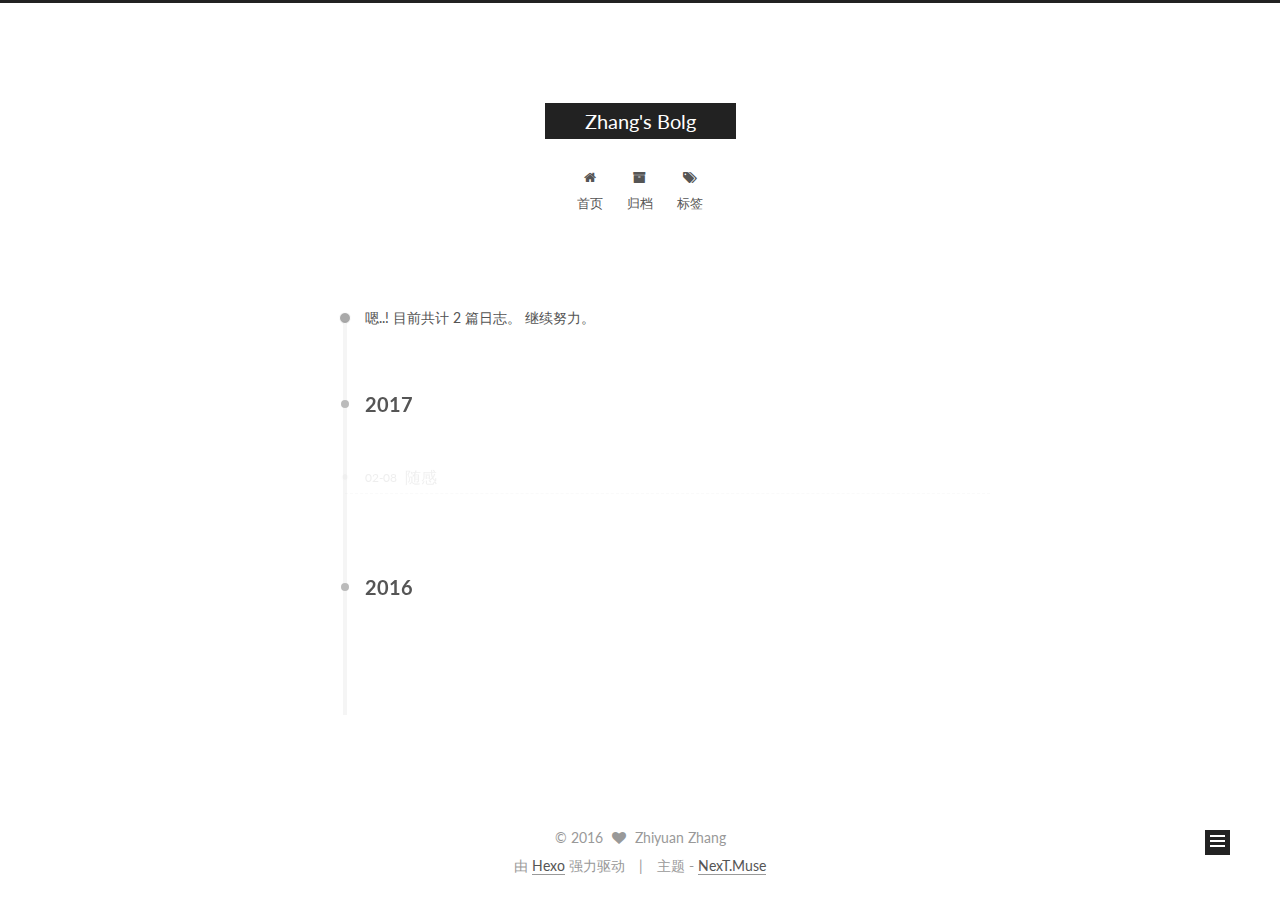
<file: archives/index.html>
<!doctype html>



  


<html class="theme-next muse use-motion">
<head>
  <meta charset="UTF-8"/>
<meta http-equiv="X-UA-Compatible" content="IE=edge,chrome=1" />
<meta name="viewport" content="width=device-width, initial-scale=1, maximum-scale=1"/>



<meta http-equiv="Cache-Control" content="no-transform" />
<meta http-equiv="Cache-Control" content="no-siteapp" />












  
  
  <link href="/vendors/fancybox/source/jquery.fancybox.css?v=2.1.5" rel="stylesheet" type="text/css" />




  
  
  
  

  
    
    
  

  

  

  

  

  
    
    
    <link href="//fonts.googleapis.com/css?family=Lato:300,300italic,400,400italic,700,700italic&subset=latin,latin-ext" rel="stylesheet" type="text/css">
  






<link href="/vendors/font-awesome/css/font-awesome.min.css?v=4.4.0" rel="stylesheet" type="text/css" />

<link href="/css/main.css?v=5.0.1" rel="stylesheet" type="text/css" />


  <meta name="keywords" content="Hexo, NexT" />








  <link rel="shortcut icon" type="image/x-icon" href="/favicon.ico?v=5.0.1" />






<meta property="og:type" content="website">
<meta property="og:title" content="Zhang's Bolg">
<meta property="og:url" content="http://yoursite.com/archives/index.html">
<meta property="og:site_name" content="Zhang's Bolg">
<meta name="twitter:card" content="summary">
<meta name="twitter:title" content="Zhang's Bolg">



<script type="text/javascript" id="hexo.configuration">
  var NexT = window.NexT || {};
  var CONFIG = {
    scheme: 'Muse',
    sidebar: {"position":"left","display":"post"},
    fancybox: true,
    motion: true,
    duoshuo: {
      userId: 0,
      author: '博主'
    }
  };
</script>




  <link rel="canonical" href="http://yoursite.com/archives/"/>

  <title> 归档 | Zhang's Bolg </title>
</head>

<body itemscope itemtype="http://schema.org/WebPage" lang="zh-Hans">

  










  
  
    
  

  <div class="container one-collumn sidebar-position-left  page-archive  ">
    <div class="headband"></div>

    <header id="header" class="header" itemscope itemtype="http://schema.org/WPHeader">
      <div class="header-inner"><div class="site-meta ">
  

  <div class="custom-logo-site-title">
    <a href="/"  class="brand" rel="start">
      <span class="logo-line-before"><i></i></span>
      <span class="site-title">Zhang's Bolg</span>
      <span class="logo-line-after"><i></i></span>
    </a>
  </div>
  <p class="site-subtitle"></p>
</div>

<div class="site-nav-toggle">
  <button>
    <span class="btn-bar"></span>
    <span class="btn-bar"></span>
    <span class="btn-bar"></span>
  </button>
</div>

<nav class="site-nav">
  

  
    <ul id="menu" class="menu">
      
        
        <li class="menu-item menu-item-home">
          <a href="/" rel="section">
            
              <i class="menu-item-icon fa fa-fw fa-home"></i> <br />
            
            首页
          </a>
        </li>
      
        
        <li class="menu-item menu-item-archives">
          <a href="/archives" rel="section">
            
              <i class="menu-item-icon fa fa-fw fa-archive"></i> <br />
            
            归档
          </a>
        </li>
      
        
        <li class="menu-item menu-item-tags">
          <a href="/tags" rel="section">
            
              <i class="menu-item-icon fa fa-fw fa-tags"></i> <br />
            
            标签
          </a>
        </li>
      

      
    </ul>
  

  
</nav>

 </div>
    </header>

    <main id="main" class="main">
      <div class="main-inner">
        <div class="content-wrap">
          <div id="content" class="content">
            

  <section id="posts" class="posts-collapse">
    <span class="archive-move-on"></span>

    <span class="archive-page-counter">
      
      
      
        
      
      嗯..! 目前共计 2 篇日志。 继续努力。
    </span>

    

      
      
      

      
        
        <div class="collection-title">
          <h2 class="archive-year motion-element" id="archive-year-2017">2017</h2>
        </div>
      
      

      

  <article class="post post-type-normal" itemscope itemtype="http://schema.org/Article">
    <header class="post-header">

      <h1 class="post-title">
        
            <a class="post-title-link" href="/2017/02/08/2017-2-8/" itemprop="url">
              
                <span itemprop="name">随感</span>
              
            </a>
        
      </h1>

      <div class="post-meta">
        <time class="post-time" itemprop="dateCreated"
              datetime="2017-02-08T17:33:30+08:00"
              content="2017-02-08" >
          02-08
        </time>
      </div>

    </header>
  </article>



    

      
      
      

      
        
        <div class="collection-title">
          <h2 class="archive-year motion-element" id="archive-year-2016">2016</h2>
        </div>
      
      

      

  <article class="post post-type-normal" itemscope itemtype="http://schema.org/Article">
    <header class="post-header">

      <h1 class="post-title">
        
            <a class="post-title-link" href="/2016/07/22/new-post/" itemprop="url">
              
                <span itemprop="name">第一篇</span>
              
            </a>
        
      </h1>

      <div class="post-meta">
        <time class="post-time" itemprop="dateCreated"
              datetime="2016-07-22T23:55:15+08:00"
              content="2016-07-22" >
          07-22
        </time>
      </div>

    </header>
  </article>



    

  </section>

  



          </div>
          


          

        </div>
        
          
  
  <div class="sidebar-toggle">
    <div class="sidebar-toggle-line-wrap">
      <span class="sidebar-toggle-line sidebar-toggle-line-first"></span>
      <span class="sidebar-toggle-line sidebar-toggle-line-middle"></span>
      <span class="sidebar-toggle-line sidebar-toggle-line-last"></span>
    </div>
  </div>

  <aside id="sidebar" class="sidebar">
    <div class="sidebar-inner">

      

      

      <section class="site-overview sidebar-panel  sidebar-panel-active ">
        <div class="site-author motion-element" itemprop="author" itemscope itemtype="http://schema.org/Person">
          <img class="site-author-image" itemprop="image"
               src="/images/avatar.gif"
               alt="Zhiyuan Zhang" />
          <p class="site-author-name" itemprop="name">Zhiyuan Zhang</p>
          <p class="site-description motion-element" itemprop="description"></p>
        </div>
        <nav class="site-state motion-element">
          <div class="site-state-item site-state-posts">
            <a href="/archives">
              <span class="site-state-item-count">2</span>
              <span class="site-state-item-name">日志</span>
            </a>
          </div>

          

          
            <div class="site-state-item site-state-tags">
              <a href="/tags">
                <span class="site-state-item-count">1</span>
                <span class="site-state-item-name">标签</span>
              </a>
            </div>
          

        </nav>

        

        <div class="links-of-author motion-element">
          
        </div>

        
        

        
        

      </section>

      

    </div>
  </aside>


        
      </div>
    </main>

    <footer id="footer" class="footer">
      <div class="footer-inner">
        <div class="copyright" >
  
  &copy; 
  <span itemprop="copyrightYear">2016</span>
  <span class="with-love">
    <i class="fa fa-heart"></i>
  </span>
  <span class="author" itemprop="copyrightHolder">Zhiyuan Zhang</span>
</div>

<div class="powered-by">
  由 <a class="theme-link" href="http://hexo.io">Hexo</a> 强力驱动
</div>

<div class="theme-info">
  主题 -
  <a class="theme-link" href="https://github.com/iissnan/hexo-theme-next">
    NexT.Muse
  </a>
</div>

        

        
      </div>
    </footer>

    <div class="back-to-top">
      <i class="fa fa-arrow-up"></i>
    </div>
  </div>

  

<script type="text/javascript">
  if (Object.prototype.toString.call(window.Promise) !== '[object Function]') {
    window.Promise = null;
  }
</script>









  



  
  <script type="text/javascript" src="/vendors/jquery/index.js?v=2.1.3"></script>

  
  <script type="text/javascript" src="/vendors/fastclick/lib/fastclick.min.js?v=1.0.6"></script>

  
  <script type="text/javascript" src="/vendors/jquery_lazyload/jquery.lazyload.js?v=1.9.7"></script>

  
  <script type="text/javascript" src="/vendors/velocity/velocity.min.js?v=1.2.1"></script>

  
  <script type="text/javascript" src="/vendors/velocity/velocity.ui.min.js?v=1.2.1"></script>

  
  <script type="text/javascript" src="/vendors/fancybox/source/jquery.fancybox.pack.js?v=2.1.5"></script>


  


  <script type="text/javascript" src="/js/src/utils.js?v=5.0.1"></script>

  <script type="text/javascript" src="/js/src/motion.js?v=5.0.1"></script>



  
  

  
  
    <script type="text/javascript" id="motion.page.archive">
      $('.archive-year').velocity('transition.slideLeftIn');
    </script>
  


  


  <script type="text/javascript" src="/js/src/bootstrap.js?v=5.0.1"></script>



  



  




  
  
  

  

  

</body>
</html>
</file>
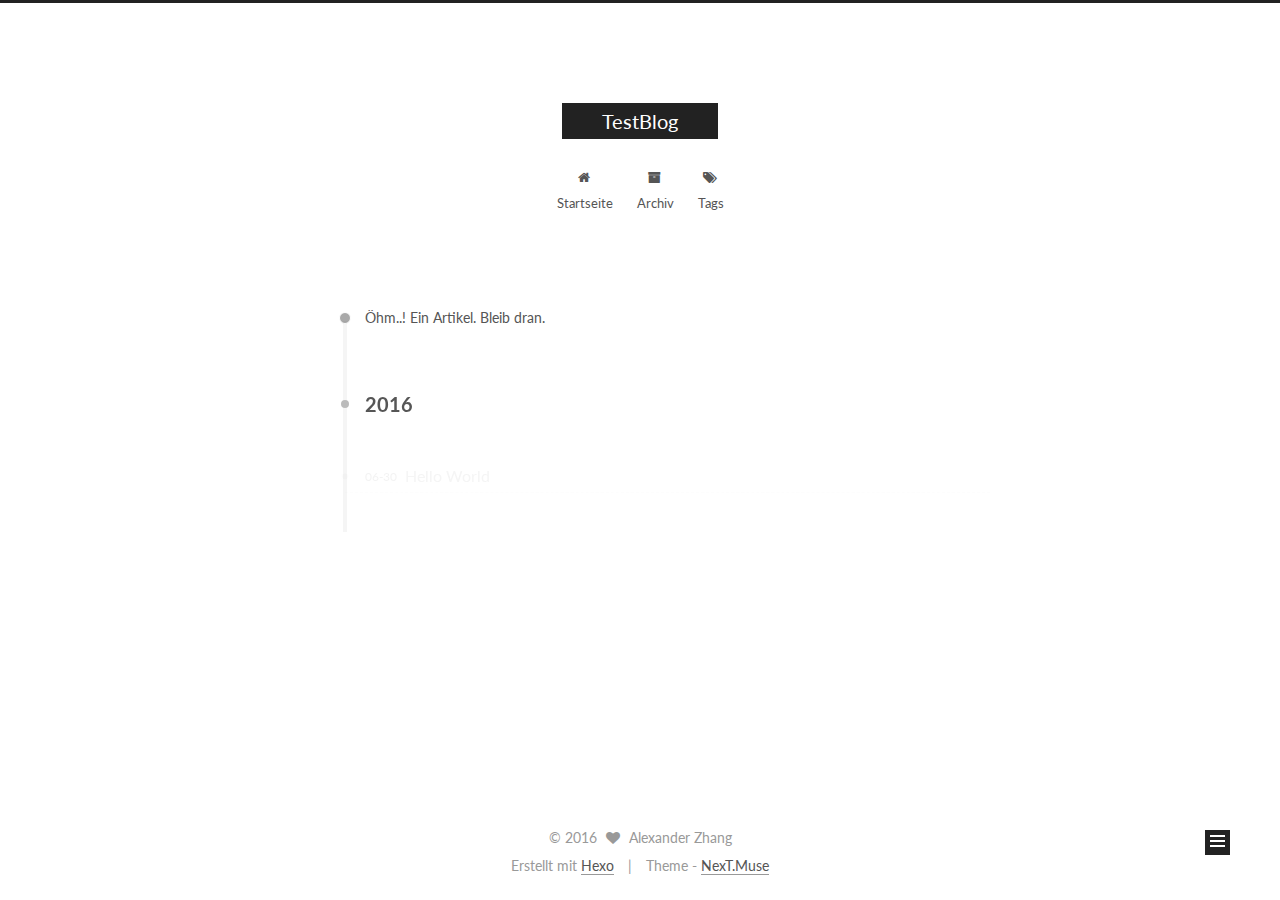
<file: archives/2016/index.html>
<!doctype html>



  


<html class="theme-next muse use-motion">
<head>
  <meta charset="UTF-8"/>
<meta http-equiv="X-UA-Compatible" content="IE=edge,chrome=1" />
<meta name="viewport" content="width=device-width, initial-scale=1, maximum-scale=1"/>



<meta http-equiv="Cache-Control" content="no-transform" />
<meta http-equiv="Cache-Control" content="no-siteapp" />












  
  
  <link href="/vendors/fancybox/source/jquery.fancybox.css?v=2.1.5" rel="stylesheet" type="text/css" />




  
  
  
  

  
    
    
  

  

  

  

  

  
    
    
    <link href="//fonts.googleapis.com/css?family=Lato:300,300italic,400,400italic,700,700italic&subset=latin,latin-ext" rel="stylesheet" type="text/css">
  






<link href="/vendors/font-awesome/css/font-awesome.min.css?v=4.4.0" rel="stylesheet" type="text/css" />

<link href="/css/main.css?v=5.0.1" rel="stylesheet" type="text/css" />


  <meta name="keywords" content="Hexo, NexT" />








  <link rel="shortcut icon" type="image/x-icon" href="/favicon.ico?v=5.0.1" />






<meta property="og:type" content="website">
<meta property="og:title" content="TestBlog">
<meta property="og:url" content="http://yoursite.com/archives/2016/index.html">
<meta property="og:site_name" content="TestBlog">
<meta name="twitter:card" content="summary">
<meta name="twitter:title" content="TestBlog">



<script type="text/javascript" id="hexo.configuration">
  var NexT = window.NexT || {};
  var CONFIG = {
    scheme: 'Muse',
    sidebar: {"position":"left","display":"post"},
    fancybox: true,
    motion: true,
    duoshuo: {
      userId: 0,
      author: 'Author'
    }
  };
</script>




  <link rel="canonical" href="http://yoursite.com/archives/2016/"/>

  <title> Archiv | TestBlog </title>
</head>

<body itemscope itemtype="http://schema.org/WebPage" lang="">

  










  
  
    
  

  <div class="container one-collumn sidebar-position-left  page-archive  ">
    <div class="headband"></div>

    <header id="header" class="header" itemscope itemtype="http://schema.org/WPHeader">
      <div class="header-inner"><div class="site-meta ">
  

  <div class="custom-logo-site-title">
    <a href="/"  class="brand" rel="start">
      <span class="logo-line-before"><i></i></span>
      <span class="site-title">TestBlog</span>
      <span class="logo-line-after"><i></i></span>
    </a>
  </div>
  <p class="site-subtitle"></p>
</div>

<div class="site-nav-toggle">
  <button>
    <span class="btn-bar"></span>
    <span class="btn-bar"></span>
    <span class="btn-bar"></span>
  </button>
</div>

<nav class="site-nav">
  

  
    <ul id="menu" class="menu">
      
        
        <li class="menu-item menu-item-home">
          <a href="/" rel="section">
            
              <i class="menu-item-icon fa fa-fw fa-home"></i> <br />
            
            Startseite
          </a>
        </li>
      
        
        <li class="menu-item menu-item-archives">
          <a href="/archives" rel="section">
            
              <i class="menu-item-icon fa fa-fw fa-archive"></i> <br />
            
            Archiv
          </a>
        </li>
      
        
        <li class="menu-item menu-item-tags">
          <a href="/tags" rel="section">
            
              <i class="menu-item-icon fa fa-fw fa-tags"></i> <br />
            
            Tags
          </a>
        </li>
      

      
    </ul>
  

  
</nav>

 </div>
    </header>

    <main id="main" class="main">
      <div class="main-inner">
        <div class="content-wrap">
          <div id="content" class="content">
            

  <section id="posts" class="posts-collapse">
    <span class="archive-move-on"></span>

    <span class="archive-page-counter">
      
      
      
        
      
      Öhm..! Ein Artikel. Bleib dran.
    </span>

    

      
      
      

      
        
        <div class="collection-title">
          <h2 class="archive-year motion-element" id="archive-year-2016">2016</h2>
        </div>
      
      

      

  <article class="post post-type-normal" itemscope itemtype="http://schema.org/Article">
    <header class="post-header">

      <h1 class="post-title">
        
            <a class="post-title-link" href="/2016/06/30/hello-world/" itemprop="url">
              
                <span itemprop="name">Hello World</span>
              
            </a>
        
      </h1>

      <div class="post-meta">
        <time class="post-time" itemprop="dateCreated"
              datetime="2016-06-30T10:33:46-04:00"
              content="2016-06-30" >
          06-30
        </time>
      </div>

    </header>
  </article>



    

  </section>

  



          </div>
          


          

        </div>
        
          
  
  <div class="sidebar-toggle">
    <div class="sidebar-toggle-line-wrap">
      <span class="sidebar-toggle-line sidebar-toggle-line-first"></span>
      <span class="sidebar-toggle-line sidebar-toggle-line-middle"></span>
      <span class="sidebar-toggle-line sidebar-toggle-line-last"></span>
    </div>
  </div>

  <aside id="sidebar" class="sidebar">
    <div class="sidebar-inner">

      

      

      <section class="site-overview sidebar-panel  sidebar-panel-active ">
        <div class="site-author motion-element" itemprop="author" itemscope itemtype="http://schema.org/Person">
          <img class="site-author-image" itemprop="image"
               src="/images/avatar.gif"
               alt="Alexander Zhang" />
          <p class="site-author-name" itemprop="name">Alexander Zhang</p>
          <p class="site-description motion-element" itemprop="description"></p>
        </div>
        <nav class="site-state motion-element">
          <div class="site-state-item site-state-posts">
            <a href="/archives">
              <span class="site-state-item-count">1</span>
              <span class="site-state-item-name">Artikel</span>
            </a>
          </div>

          

          

        </nav>

        

        <div class="links-of-author motion-element">
          
        </div>

        
        

        
        

      </section>

      

    </div>
  </aside>


        
      </div>
    </main>

    <footer id="footer" class="footer">
      <div class="footer-inner">
        <div class="copyright" >
  
  &copy; 
  <span itemprop="copyrightYear">2016</span>
  <span class="with-love">
    <i class="fa fa-heart"></i>
  </span>
  <span class="author" itemprop="copyrightHolder">Alexander Zhang</span>
</div>

<div class="powered-by">
  Erstellt mit  <a class="theme-link" href="http://hexo.io">Hexo</a>
</div>

<div class="theme-info">
  Theme -
  <a class="theme-link" href="https://github.com/iissnan/hexo-theme-next">
    NexT.Muse
  </a>
</div>

        

        
      </div>
    </footer>

    <div class="back-to-top">
      <i class="fa fa-arrow-up"></i>
    </div>
  </div>

  

<script type="text/javascript">
  if (Object.prototype.toString.call(window.Promise) !== '[object Function]') {
    window.Promise = null;
  }
</script>









  



  
  <script type="text/javascript" src="/vendors/jquery/index.js?v=2.1.3"></script>

  
  <script type="text/javascript" src="/vendors/fastclick/lib/fastclick.min.js?v=1.0.6"></script>

  
  <script type="text/javascript" src="/vendors/jquery_lazyload/jquery.lazyload.js?v=1.9.7"></script>

  
  <script type="text/javascript" src="/vendors/velocity/velocity.min.js?v=1.2.1"></script>

  
  <script type="text/javascript" src="/vendors/velocity/velocity.ui.min.js?v=1.2.1"></script>

  
  <script type="text/javascript" src="/vendors/fancybox/source/jquery.fancybox.pack.js?v=2.1.5"></script>


  


  <script type="text/javascript" src="/js/src/utils.js?v=5.0.1"></script>

  <script type="text/javascript" src="/js/src/motion.js?v=5.0.1"></script>



  
  

  
  
    <script type="text/javascript" id="motion.page.archive">
      $('.archive-year').velocity('transition.slideLeftIn');
    </script>
  


  


  <script type="text/javascript" src="/js/src/bootstrap.js?v=5.0.1"></script>



  



  




  
  
  

  

  

</body>
</html>
</file>
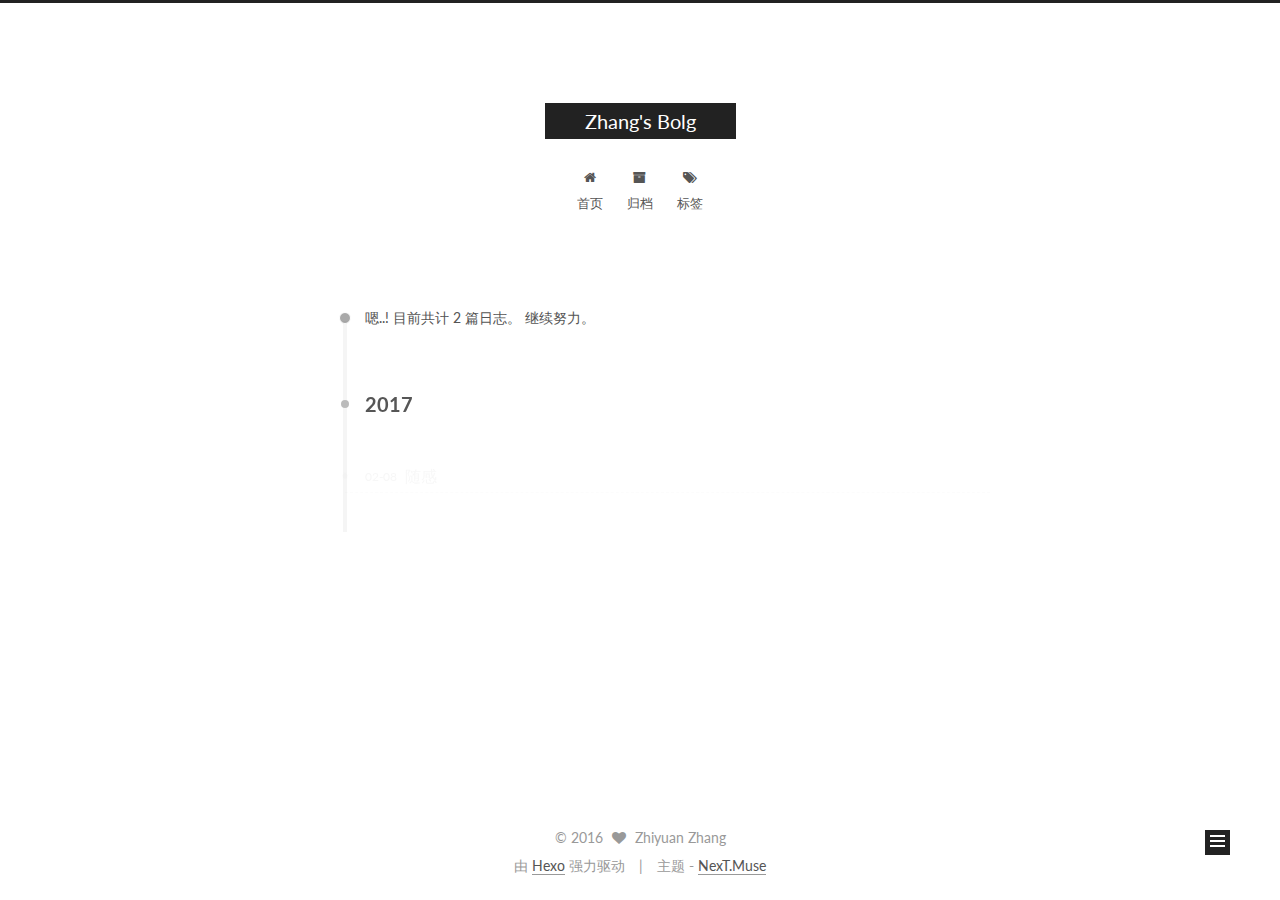
<file: archives/2017/index.html>
<!doctype html>



  


<html class="theme-next muse use-motion">
<head>
  <meta charset="UTF-8"/>
<meta http-equiv="X-UA-Compatible" content="IE=edge,chrome=1" />
<meta name="viewport" content="width=device-width, initial-scale=1, maximum-scale=1"/>



<meta http-equiv="Cache-Control" content="no-transform" />
<meta http-equiv="Cache-Control" content="no-siteapp" />












  
  
  <link href="/vendors/fancybox/source/jquery.fancybox.css?v=2.1.5" rel="stylesheet" type="text/css" />




  
  
  
  

  
    
    
  

  

  

  

  

  
    
    
    <link href="//fonts.googleapis.com/css?family=Lato:300,300italic,400,400italic,700,700italic&subset=latin,latin-ext" rel="stylesheet" type="text/css">
  






<link href="/vendors/font-awesome/css/font-awesome.min.css?v=4.4.0" rel="stylesheet" type="text/css" />

<link href="/css/main.css?v=5.0.1" rel="stylesheet" type="text/css" />


  <meta name="keywords" content="Hexo, NexT" />








  <link rel="shortcut icon" type="image/x-icon" href="/favicon.ico?v=5.0.1" />






<meta property="og:type" content="website">
<meta property="og:title" content="Zhang's Bolg">
<meta property="og:url" content="http://yoursite.com/archives/2017/index.html">
<meta property="og:site_name" content="Zhang's Bolg">
<meta name="twitter:card" content="summary">
<meta name="twitter:title" content="Zhang's Bolg">



<script type="text/javascript" id="hexo.configuration">
  var NexT = window.NexT || {};
  var CONFIG = {
    scheme: 'Muse',
    sidebar: {"position":"left","display":"post"},
    fancybox: true,
    motion: true,
    duoshuo: {
      userId: 0,
      author: '博主'
    }
  };
</script>




  <link rel="canonical" href="http://yoursite.com/archives/2017/"/>

  <title> 归档 | Zhang's Bolg </title>
</head>

<body itemscope itemtype="http://schema.org/WebPage" lang="zh-Hans">

  










  
  
    
  

  <div class="container one-collumn sidebar-position-left  page-archive  ">
    <div class="headband"></div>

    <header id="header" class="header" itemscope itemtype="http://schema.org/WPHeader">
      <div class="header-inner"><div class="site-meta ">
  

  <div class="custom-logo-site-title">
    <a href="/"  class="brand" rel="start">
      <span class="logo-line-before"><i></i></span>
      <span class="site-title">Zhang's Bolg</span>
      <span class="logo-line-after"><i></i></span>
    </a>
  </div>
  <p class="site-subtitle"></p>
</div>

<div class="site-nav-toggle">
  <button>
    <span class="btn-bar"></span>
    <span class="btn-bar"></span>
    <span class="btn-bar"></span>
  </button>
</div>

<nav class="site-nav">
  

  
    <ul id="menu" class="menu">
      
        
        <li class="menu-item menu-item-home">
          <a href="/" rel="section">
            
              <i class="menu-item-icon fa fa-fw fa-home"></i> <br />
            
            首页
          </a>
        </li>
      
        
        <li class="menu-item menu-item-archives">
          <a href="/archives" rel="section">
            
              <i class="menu-item-icon fa fa-fw fa-archive"></i> <br />
            
            归档
          </a>
        </li>
      
        
        <li class="menu-item menu-item-tags">
          <a href="/tags" rel="section">
            
              <i class="menu-item-icon fa fa-fw fa-tags"></i> <br />
            
            标签
          </a>
        </li>
      

      
    </ul>
  

  
</nav>

 </div>
    </header>

    <main id="main" class="main">
      <div class="main-inner">
        <div class="content-wrap">
          <div id="content" class="content">
            

  <section id="posts" class="posts-collapse">
    <span class="archive-move-on"></span>

    <span class="archive-page-counter">
      
      
      
        
      
      嗯..! 目前共计 2 篇日志。 继续努力。
    </span>

    

      
      
      

      
        
        <div class="collection-title">
          <h2 class="archive-year motion-element" id="archive-year-2017">2017</h2>
        </div>
      
      

      

  <article class="post post-type-normal" itemscope itemtype="http://schema.org/Article">
    <header class="post-header">

      <h1 class="post-title">
        
            <a class="post-title-link" href="/2017/02/08/2017-2-8/" itemprop="url">
              
                <span itemprop="name">随感</span>
              
            </a>
        
      </h1>

      <div class="post-meta">
        <time class="post-time" itemprop="dateCreated"
              datetime="2017-02-08T17:33:30+08:00"
              content="2017-02-08" >
          02-08
        </time>
      </div>

    </header>
  </article>



    

  </section>

  



          </div>
          


          

        </div>
        
          
  
  <div class="sidebar-toggle">
    <div class="sidebar-toggle-line-wrap">
      <span class="sidebar-toggle-line sidebar-toggle-line-first"></span>
      <span class="sidebar-toggle-line sidebar-toggle-line-middle"></span>
      <span class="sidebar-toggle-line sidebar-toggle-line-last"></span>
    </div>
  </div>

  <aside id="sidebar" class="sidebar">
    <div class="sidebar-inner">

      

      

      <section class="site-overview sidebar-panel  sidebar-panel-active ">
        <div class="site-author motion-element" itemprop="author" itemscope itemtype="http://schema.org/Person">
          <img class="site-author-image" itemprop="image"
               src="/images/avatar.gif"
               alt="Zhiyuan Zhang" />
          <p class="site-author-name" itemprop="name">Zhiyuan Zhang</p>
          <p class="site-description motion-element" itemprop="description"></p>
        </div>
        <nav class="site-state motion-element">
          <div class="site-state-item site-state-posts">
            <a href="/archives">
              <span class="site-state-item-count">2</span>
              <span class="site-state-item-name">日志</span>
            </a>
          </div>

          

          
            <div class="site-state-item site-state-tags">
              <a href="/tags">
                <span class="site-state-item-count">1</span>
                <span class="site-state-item-name">标签</span>
              </a>
            </div>
          

        </nav>

        

        <div class="links-of-author motion-element">
          
        </div>

        
        

        
        

      </section>

      

    </div>
  </aside>


        
      </div>
    </main>

    <footer id="footer" class="footer">
      <div class="footer-inner">
        <div class="copyright" >
  
  &copy; 
  <span itemprop="copyrightYear">2016</span>
  <span class="with-love">
    <i class="fa fa-heart"></i>
  </span>
  <span class="author" itemprop="copyrightHolder">Zhiyuan Zhang</span>
</div>

<div class="powered-by">
  由 <a class="theme-link" href="http://hexo.io">Hexo</a> 强力驱动
</div>

<div class="theme-info">
  主题 -
  <a class="theme-link" href="https://github.com/iissnan/hexo-theme-next">
    NexT.Muse
  </a>
</div>

        

        
      </div>
    </footer>

    <div class="back-to-top">
      <i class="fa fa-arrow-up"></i>
    </div>
  </div>

  

<script type="text/javascript">
  if (Object.prototype.toString.call(window.Promise) !== '[object Function]') {
    window.Promise = null;
  }
</script>









  



  
  <script type="text/javascript" src="/vendors/jquery/index.js?v=2.1.3"></script>

  
  <script type="text/javascript" src="/vendors/fastclick/lib/fastclick.min.js?v=1.0.6"></script>

  
  <script type="text/javascript" src="/vendors/jquery_lazyload/jquery.lazyload.js?v=1.9.7"></script>

  
  <script type="text/javascript" src="/vendors/velocity/velocity.min.js?v=1.2.1"></script>

  
  <script type="text/javascript" src="/vendors/velocity/velocity.ui.min.js?v=1.2.1"></script>

  
  <script type="text/javascript" src="/vendors/fancybox/source/jquery.fancybox.pack.js?v=2.1.5"></script>


  


  <script type="text/javascript" src="/js/src/utils.js?v=5.0.1"></script>

  <script type="text/javascript" src="/js/src/motion.js?v=5.0.1"></script>



  
  

  
  
    <script type="text/javascript" id="motion.page.archive">
      $('.archive-year').velocity('transition.slideLeftIn');
    </script>
  


  


  <script type="text/javascript" src="/js/src/bootstrap.js?v=5.0.1"></script>



  



  




  
  
  

  

  

</body>
</html>
</file>
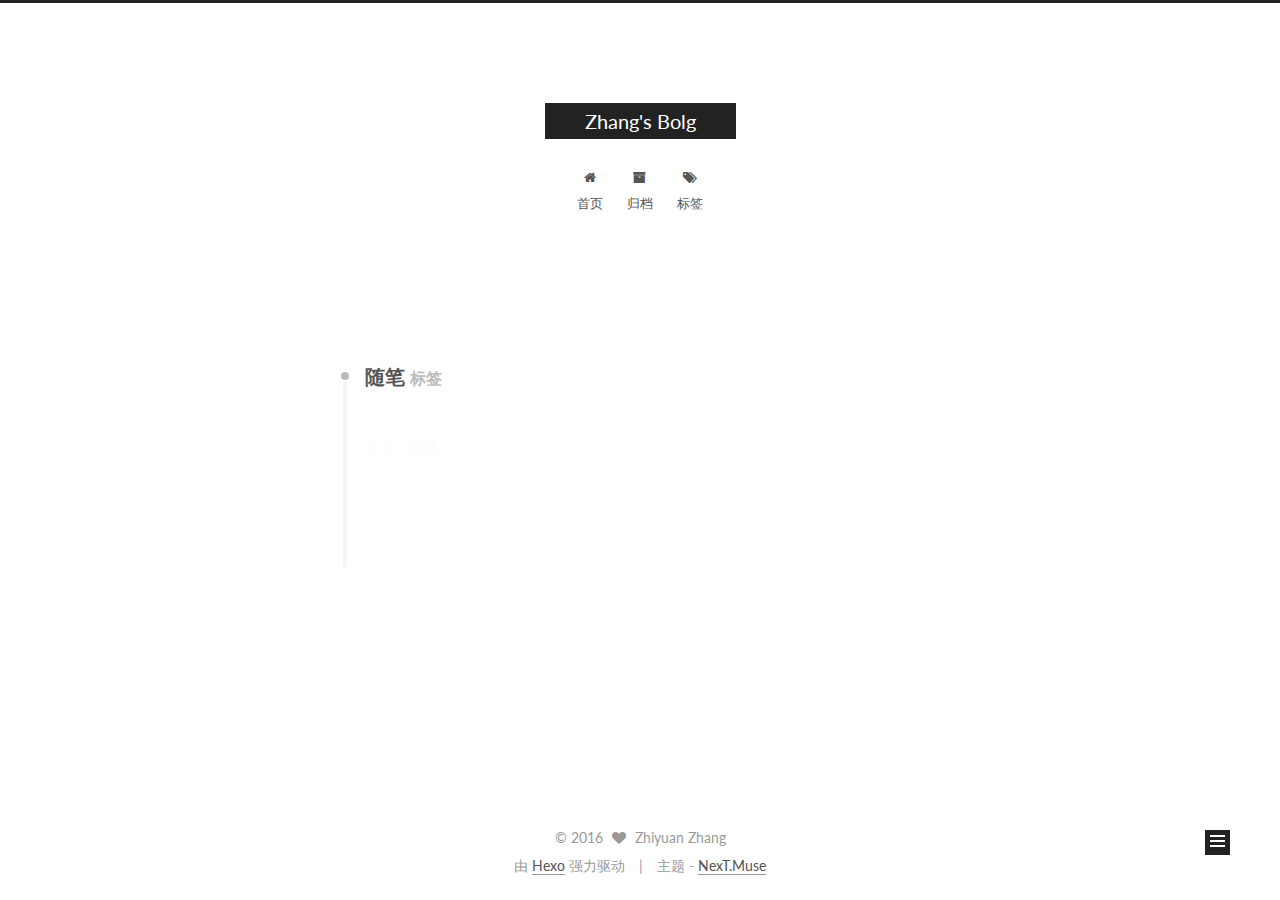
<file: tags/随笔/index.html>
<!doctype html>



  


<html class="theme-next muse use-motion">
<head>
  <meta charset="UTF-8"/>
<meta http-equiv="X-UA-Compatible" content="IE=edge,chrome=1" />
<meta name="viewport" content="width=device-width, initial-scale=1, maximum-scale=1"/>



<meta http-equiv="Cache-Control" content="no-transform" />
<meta http-equiv="Cache-Control" content="no-siteapp" />












  
  
  <link href="/vendors/fancybox/source/jquery.fancybox.css?v=2.1.5" rel="stylesheet" type="text/css" />




  
  
  
  

  
    
    
  

  

  

  

  

  
    
    
    <link href="//fonts.googleapis.com/css?family=Lato:300,300italic,400,400italic,700,700italic&subset=latin,latin-ext" rel="stylesheet" type="text/css">
  






<link href="/vendors/font-awesome/css/font-awesome.min.css?v=4.4.0" rel="stylesheet" type="text/css" />

<link href="/css/main.css?v=5.0.1" rel="stylesheet" type="text/css" />


  <meta name="keywords" content="Hexo, NexT" />








  <link rel="shortcut icon" type="image/x-icon" href="/favicon.ico?v=5.0.1" />






<meta property="og:type" content="website">
<meta property="og:title" content="Zhang's Bolg">
<meta property="og:url" content="http://yoursite.com/tags/随笔/index.html">
<meta property="og:site_name" content="Zhang's Bolg">
<meta name="twitter:card" content="summary">
<meta name="twitter:title" content="Zhang's Bolg">



<script type="text/javascript" id="hexo.configuration">
  var NexT = window.NexT || {};
  var CONFIG = {
    scheme: 'Muse',
    sidebar: {"position":"left","display":"post"},
    fancybox: true,
    motion: true,
    duoshuo: {
      userId: 0,
      author: '博主'
    }
  };
</script>




  <link rel="canonical" href="http://yoursite.com/tags/随笔/"/>

  <title> 标签: 随笔 | Zhang's Bolg </title>
</head>

<body itemscope itemtype="http://schema.org/WebPage" lang="zh-Hans">

  










  
  
    
  

  <div class="container one-collumn sidebar-position-left  ">
    <div class="headband"></div>

    <header id="header" class="header" itemscope itemtype="http://schema.org/WPHeader">
      <div class="header-inner"><div class="site-meta ">
  

  <div class="custom-logo-site-title">
    <a href="/"  class="brand" rel="start">
      <span class="logo-line-before"><i></i></span>
      <span class="site-title">Zhang's Bolg</span>
      <span class="logo-line-after"><i></i></span>
    </a>
  </div>
  <p class="site-subtitle"></p>
</div>

<div class="site-nav-toggle">
  <button>
    <span class="btn-bar"></span>
    <span class="btn-bar"></span>
    <span class="btn-bar"></span>
  </button>
</div>

<nav class="site-nav">
  

  
    <ul id="menu" class="menu">
      
        
        <li class="menu-item menu-item-home">
          <a href="/" rel="section">
            
              <i class="menu-item-icon fa fa-fw fa-home"></i> <br />
            
            首页
          </a>
        </li>
      
        
        <li class="menu-item menu-item-archives">
          <a href="/archives" rel="section">
            
              <i class="menu-item-icon fa fa-fw fa-archive"></i> <br />
            
            归档
          </a>
        </li>
      
        
        <li class="menu-item menu-item-tags">
          <a href="/tags" rel="section">
            
              <i class="menu-item-icon fa fa-fw fa-tags"></i> <br />
            
            标签
          </a>
        </li>
      

      
    </ul>
  

  
</nav>

 </div>
    </header>

    <main id="main" class="main">
      <div class="main-inner">
        <div class="content-wrap">
          <div id="content" class="content">
            

  <div id="posts" class="posts-collapse">
    <div class="collection-title">
      <h2 >
        随笔
        <small>标签</small>
      </h2>
    </div>

    
      

  <article class="post post-type-normal" itemscope itemtype="http://schema.org/Article">
    <header class="post-header">

      <h1 class="post-title">
        
            <a class="post-title-link" href="/2017/02/08/2017-2-8/" itemprop="url">
              
                <span itemprop="name">随感</span>
              
            </a>
        
      </h1>

      <div class="post-meta">
        <time class="post-time" itemprop="dateCreated"
              datetime="2017-02-08T17:33:30+08:00"
              content="2017-02-08" >
          02-08
        </time>
      </div>

    </header>
  </article>


    
      

  <article class="post post-type-normal" itemscope itemtype="http://schema.org/Article">
    <header class="post-header">

      <h1 class="post-title">
        
            <a class="post-title-link" href="/2016/07/22/new-post/" itemprop="url">
              
                <span itemprop="name">第一篇</span>
              
            </a>
        
      </h1>

      <div class="post-meta">
        <time class="post-time" itemprop="dateCreated"
              datetime="2016-07-22T23:55:15+08:00"
              content="2016-07-22" >
          07-22
        </time>
      </div>

    </header>
  </article>


    
  </div>

  


          </div>
          


          

        </div>
        
          
  
  <div class="sidebar-toggle">
    <div class="sidebar-toggle-line-wrap">
      <span class="sidebar-toggle-line sidebar-toggle-line-first"></span>
      <span class="sidebar-toggle-line sidebar-toggle-line-middle"></span>
      <span class="sidebar-toggle-line sidebar-toggle-line-last"></span>
    </div>
  </div>

  <aside id="sidebar" class="sidebar">
    <div class="sidebar-inner">

      

      

      <section class="site-overview sidebar-panel  sidebar-panel-active ">
        <div class="site-author motion-element" itemprop="author" itemscope itemtype="http://schema.org/Person">
          <img class="site-author-image" itemprop="image"
               src="/images/avatar.gif"
               alt="Zhiyuan Zhang" />
          <p class="site-author-name" itemprop="name">Zhiyuan Zhang</p>
          <p class="site-description motion-element" itemprop="description"></p>
        </div>
        <nav class="site-state motion-element">
          <div class="site-state-item site-state-posts">
            <a href="/archives">
              <span class="site-state-item-count">2</span>
              <span class="site-state-item-name">日志</span>
            </a>
          </div>

          

          
            <div class="site-state-item site-state-tags">
              <a href="/tags">
                <span class="site-state-item-count">1</span>
                <span class="site-state-item-name">标签</span>
              </a>
            </div>
          

        </nav>

        

        <div class="links-of-author motion-element">
          
        </div>

        
        

        
        

      </section>

      

    </div>
  </aside>


        
      </div>
    </main>

    <footer id="footer" class="footer">
      <div class="footer-inner">
        <div class="copyright" >
  
  &copy; 
  <span itemprop="copyrightYear">2016</span>
  <span class="with-love">
    <i class="fa fa-heart"></i>
  </span>
  <span class="author" itemprop="copyrightHolder">Zhiyuan Zhang</span>
</div>

<div class="powered-by">
  由 <a class="theme-link" href="http://hexo.io">Hexo</a> 强力驱动
</div>

<div class="theme-info">
  主题 -
  <a class="theme-link" href="https://github.com/iissnan/hexo-theme-next">
    NexT.Muse
  </a>
</div>

        

        
      </div>
    </footer>

    <div class="back-to-top">
      <i class="fa fa-arrow-up"></i>
    </div>
  </div>

  

<script type="text/javascript">
  if (Object.prototype.toString.call(window.Promise) !== '[object Function]') {
    window.Promise = null;
  }
</script>









  



  
  <script type="text/javascript" src="/vendors/jquery/index.js?v=2.1.3"></script>

  
  <script type="text/javascript" src="/vendors/fastclick/lib/fastclick.min.js?v=1.0.6"></script>

  
  <script type="text/javascript" src="/vendors/jquery_lazyload/jquery.lazyload.js?v=1.9.7"></script>

  
  <script type="text/javascript" src="/vendors/velocity/velocity.min.js?v=1.2.1"></script>

  
  <script type="text/javascript" src="/vendors/velocity/velocity.ui.min.js?v=1.2.1"></script>

  
  <script type="text/javascript" src="/vendors/fancybox/source/jquery.fancybox.pack.js?v=2.1.5"></script>


  


  <script type="text/javascript" src="/js/src/utils.js?v=5.0.1"></script>

  <script type="text/javascript" src="/js/src/motion.js?v=5.0.1"></script>



  
  

  

  


  <script type="text/javascript" src="/js/src/bootstrap.js?v=5.0.1"></script>



  



  




  
  
  

  

  

</body>
</html>
</file>
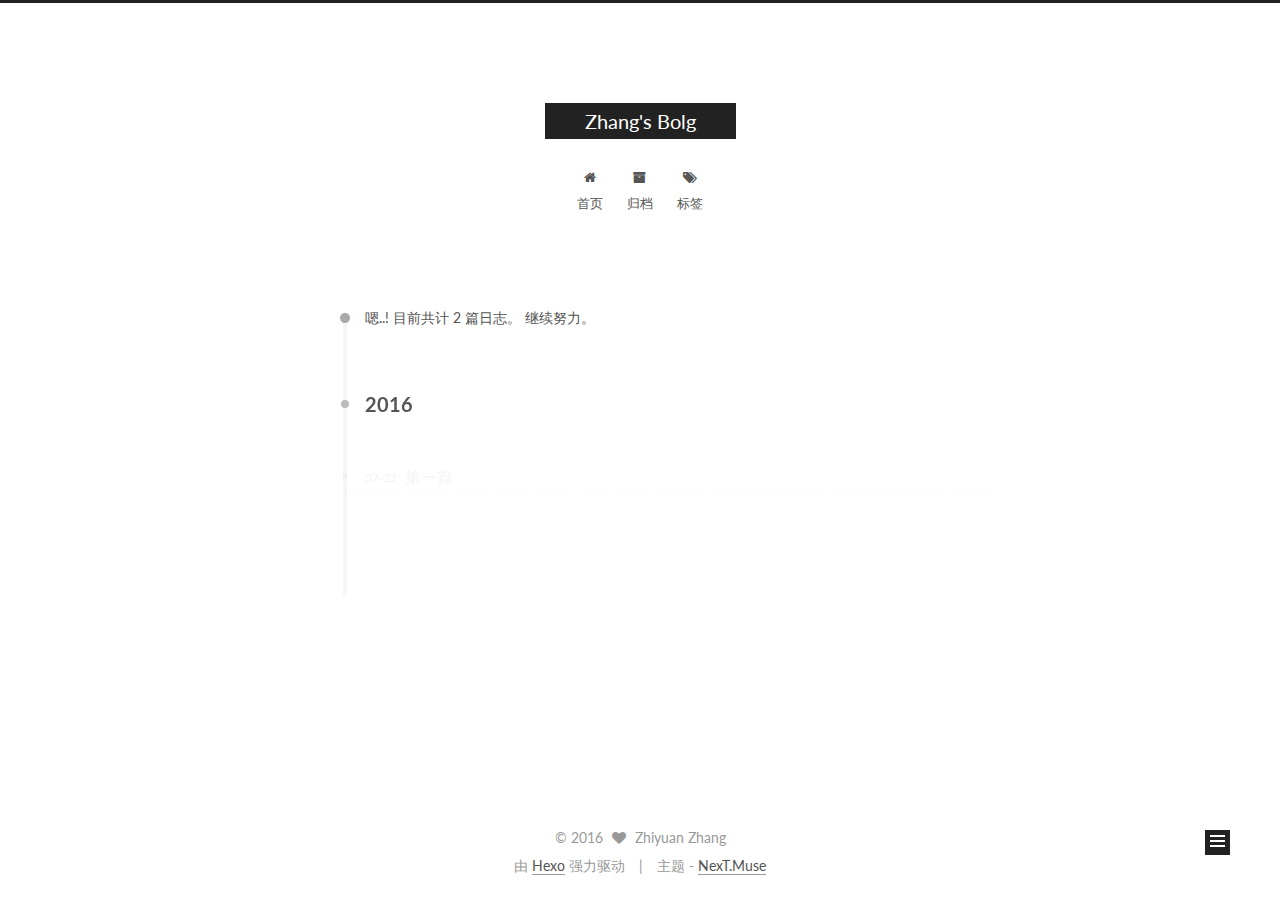
<file: archives/2016/07/index.html>
<!doctype html>



  


<html class="theme-next muse use-motion">
<head>
  <meta charset="UTF-8"/>
<meta http-equiv="X-UA-Compatible" content="IE=edge,chrome=1" />
<meta name="viewport" content="width=device-width, initial-scale=1, maximum-scale=1"/>



<meta http-equiv="Cache-Control" content="no-transform" />
<meta http-equiv="Cache-Control" content="no-siteapp" />












  
  
  <link href="/vendors/fancybox/source/jquery.fancybox.css?v=2.1.5" rel="stylesheet" type="text/css" />




  
  
  
  

  
    
    
  

  

  

  

  

  
    
    
    <link href="//fonts.googleapis.com/css?family=Lato:300,300italic,400,400italic,700,700italic&subset=latin,latin-ext" rel="stylesheet" type="text/css">
  






<link href="/vendors/font-awesome/css/font-awesome.min.css?v=4.4.0" rel="stylesheet" type="text/css" />

<link href="/css/main.css?v=5.0.1" rel="stylesheet" type="text/css" />


  <meta name="keywords" content="Hexo, NexT" />








  <link rel="shortcut icon" type="image/x-icon" href="/favicon.ico?v=5.0.1" />






<meta property="og:type" content="website">
<meta property="og:title" content="Zhang's Bolg">
<meta property="og:url" content="http://yoursite.com/archives/2016/07/index.html">
<meta property="og:site_name" content="Zhang's Bolg">
<meta name="twitter:card" content="summary">
<meta name="twitter:title" content="Zhang's Bolg">



<script type="text/javascript" id="hexo.configuration">
  var NexT = window.NexT || {};
  var CONFIG = {
    scheme: 'Muse',
    sidebar: {"position":"left","display":"post"},
    fancybox: true,
    motion: true,
    duoshuo: {
      userId: 0,
      author: '博主'
    }
  };
</script>




  <link rel="canonical" href="http://yoursite.com/archives/2016/07/"/>

  <title> 归档 | Zhang's Bolg </title>
</head>

<body itemscope itemtype="http://schema.org/WebPage" lang="zh-Hans">

  










  
  
    
  

  <div class="container one-collumn sidebar-position-left  page-archive  ">
    <div class="headband"></div>

    <header id="header" class="header" itemscope itemtype="http://schema.org/WPHeader">
      <div class="header-inner"><div class="site-meta ">
  

  <div class="custom-logo-site-title">
    <a href="/"  class="brand" rel="start">
      <span class="logo-line-before"><i></i></span>
      <span class="site-title">Zhang's Bolg</span>
      <span class="logo-line-after"><i></i></span>
    </a>
  </div>
  <p class="site-subtitle"></p>
</div>

<div class="site-nav-toggle">
  <button>
    <span class="btn-bar"></span>
    <span class="btn-bar"></span>
    <span class="btn-bar"></span>
  </button>
</div>

<nav class="site-nav">
  

  
    <ul id="menu" class="menu">
      
        
        <li class="menu-item menu-item-home">
          <a href="/" rel="section">
            
              <i class="menu-item-icon fa fa-fw fa-home"></i> <br />
            
            首页
          </a>
        </li>
      
        
        <li class="menu-item menu-item-archives">
          <a href="/archives" rel="section">
            
              <i class="menu-item-icon fa fa-fw fa-archive"></i> <br />
            
            归档
          </a>
        </li>
      
        
        <li class="menu-item menu-item-tags">
          <a href="/tags" rel="section">
            
              <i class="menu-item-icon fa fa-fw fa-tags"></i> <br />
            
            标签
          </a>
        </li>
      

      
    </ul>
  

  
</nav>

 </div>
    </header>

    <main id="main" class="main">
      <div class="main-inner">
        <div class="content-wrap">
          <div id="content" class="content">
            

  <section id="posts" class="posts-collapse">
    <span class="archive-move-on"></span>

    <span class="archive-page-counter">
      
      
      
        
      
      嗯..! 目前共计 2 篇日志。 继续努力。
    </span>

    

      
      
      

      
        
        <div class="collection-title">
          <h2 class="archive-year motion-element" id="archive-year-2016">2016</h2>
        </div>
      
      

      

  <article class="post post-type-normal" itemscope itemtype="http://schema.org/Article">
    <header class="post-header">

      <h1 class="post-title">
        
            <a class="post-title-link" href="/2016/07/22/new-post/" itemprop="url">
              
                <span itemprop="name">第一篇</span>
              
            </a>
        
      </h1>

      <div class="post-meta">
        <time class="post-time" itemprop="dateCreated"
              datetime="2016-07-22T23:55:15+08:00"
              content="2016-07-22" >
          07-22
        </time>
      </div>

    </header>
  </article>



    

      
      
      

      
      

      

  <article class="post post-type-normal" itemscope itemtype="http://schema.org/Article">
    <header class="post-header">

      <h1 class="post-title">
        
            <a class="post-title-link" href="/2016/07/01/hello-world/" itemprop="url">
              
                <span itemprop="name">Hello World</span>
              
            </a>
        
      </h1>

      <div class="post-meta">
        <time class="post-time" itemprop="dateCreated"
              datetime="2016-07-01T21:43:35+08:00"
              content="2016-07-01" >
          07-01
        </time>
      </div>

    </header>
  </article>



    

  </section>

  



          </div>
          


          

        </div>
        
          
  
  <div class="sidebar-toggle">
    <div class="sidebar-toggle-line-wrap">
      <span class="sidebar-toggle-line sidebar-toggle-line-first"></span>
      <span class="sidebar-toggle-line sidebar-toggle-line-middle"></span>
      <span class="sidebar-toggle-line sidebar-toggle-line-last"></span>
    </div>
  </div>

  <aside id="sidebar" class="sidebar">
    <div class="sidebar-inner">

      

      

      <section class="site-overview sidebar-panel  sidebar-panel-active ">
        <div class="site-author motion-element" itemprop="author" itemscope itemtype="http://schema.org/Person">
          <img class="site-author-image" itemprop="image"
               src="/images/avatar.gif"
               alt="Zhiyuan Zhang" />
          <p class="site-author-name" itemprop="name">Zhiyuan Zhang</p>
          <p class="site-description motion-element" itemprop="description"></p>
        </div>
        <nav class="site-state motion-element">
          <div class="site-state-item site-state-posts">
            <a href="/archives">
              <span class="site-state-item-count">2</span>
              <span class="site-state-item-name">日志</span>
            </a>
          </div>

          

          
            <div class="site-state-item site-state-tags">
              <a href="/tags">
                <span class="site-state-item-count">1</span>
                <span class="site-state-item-name">标签</span>
              </a>
            </div>
          

        </nav>

        

        <div class="links-of-author motion-element">
          
        </div>

        
        

        
        

      </section>

      

    </div>
  </aside>


        
      </div>
    </main>

    <footer id="footer" class="footer">
      <div class="footer-inner">
        <div class="copyright" >
  
  &copy; 
  <span itemprop="copyrightYear">2016</span>
  <span class="with-love">
    <i class="fa fa-heart"></i>
  </span>
  <span class="author" itemprop="copyrightHolder">Zhiyuan Zhang</span>
</div>

<div class="powered-by">
  由 <a class="theme-link" href="http://hexo.io">Hexo</a> 强力驱动
</div>

<div class="theme-info">
  主题 -
  <a class="theme-link" href="https://github.com/iissnan/hexo-theme-next">
    NexT.Muse
  </a>
</div>

        

        
      </div>
    </footer>

    <div class="back-to-top">
      <i class="fa fa-arrow-up"></i>
    </div>
  </div>

  

<script type="text/javascript">
  if (Object.prototype.toString.call(window.Promise) !== '[object Function]') {
    window.Promise = null;
  }
</script>









  



  
  <script type="text/javascript" src="/vendors/jquery/index.js?v=2.1.3"></script>

  
  <script type="text/javascript" src="/vendors/fastclick/lib/fastclick.min.js?v=1.0.6"></script>

  
  <script type="text/javascript" src="/vendors/jquery_lazyload/jquery.lazyload.js?v=1.9.7"></script>

  
  <script type="text/javascript" src="/vendors/velocity/velocity.min.js?v=1.2.1"></script>

  
  <script type="text/javascript" src="/vendors/velocity/velocity.ui.min.js?v=1.2.1"></script>

  
  <script type="text/javascript" src="/vendors/fancybox/source/jquery.fancybox.pack.js?v=2.1.5"></script>


  


  <script type="text/javascript" src="/js/src/utils.js?v=5.0.1"></script>

  <script type="text/javascript" src="/js/src/motion.js?v=5.0.1"></script>



  
  

  
  
    <script type="text/javascript" id="motion.page.archive">
      $('.archive-year').velocity('transition.slideLeftIn');
    </script>
  


  


  <script type="text/javascript" src="/js/src/bootstrap.js?v=5.0.1"></script>



  



  




  
  
  

  

  

</body>
</html>
</file>
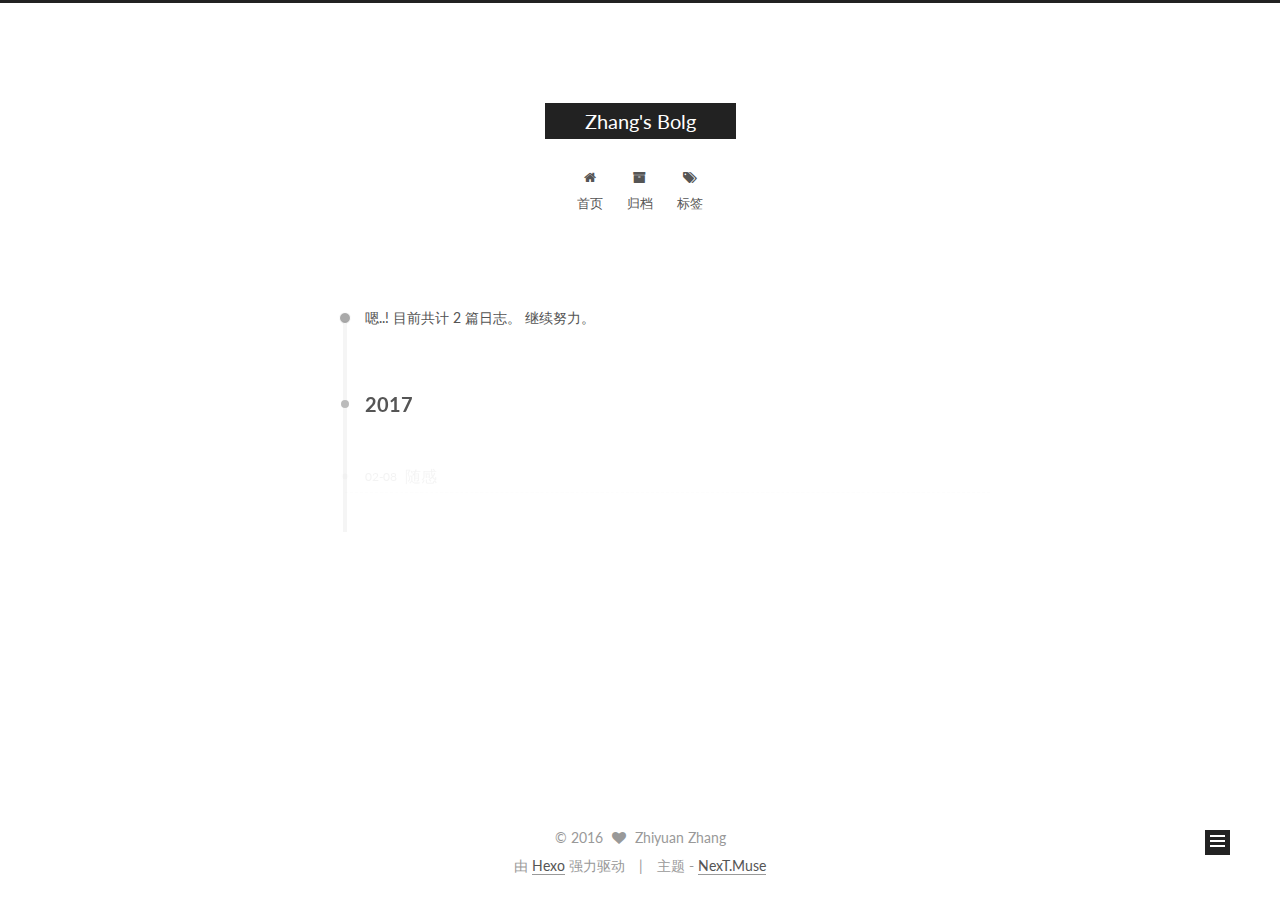
<file: archives/2017/02/index.html>
<!doctype html>



  


<html class="theme-next muse use-motion">
<head>
  <meta charset="UTF-8"/>
<meta http-equiv="X-UA-Compatible" content="IE=edge,chrome=1" />
<meta name="viewport" content="width=device-width, initial-scale=1, maximum-scale=1"/>



<meta http-equiv="Cache-Control" content="no-transform" />
<meta http-equiv="Cache-Control" content="no-siteapp" />












  
  
  <link href="/vendors/fancybox/source/jquery.fancybox.css?v=2.1.5" rel="stylesheet" type="text/css" />




  
  
  
  

  
    
    
  

  

  

  

  

  
    
    
    <link href="//fonts.googleapis.com/css?family=Lato:300,300italic,400,400italic,700,700italic&subset=latin,latin-ext" rel="stylesheet" type="text/css">
  






<link href="/vendors/font-awesome/css/font-awesome.min.css?v=4.4.0" rel="stylesheet" type="text/css" />

<link href="/css/main.css?v=5.0.1" rel="stylesheet" type="text/css" />


  <meta name="keywords" content="Hexo, NexT" />








  <link rel="shortcut icon" type="image/x-icon" href="/favicon.ico?v=5.0.1" />






<meta property="og:type" content="website">
<meta property="og:title" content="Zhang's Bolg">
<meta property="og:url" content="http://yoursite.com/archives/2017/02/index.html">
<meta property="og:site_name" content="Zhang's Bolg">
<meta name="twitter:card" content="summary">
<meta name="twitter:title" content="Zhang's Bolg">



<script type="text/javascript" id="hexo.configuration">
  var NexT = window.NexT || {};
  var CONFIG = {
    scheme: 'Muse',
    sidebar: {"position":"left","display":"post"},
    fancybox: true,
    motion: true,
    duoshuo: {
      userId: 0,
      author: '博主'
    }
  };
</script>




  <link rel="canonical" href="http://yoursite.com/archives/2017/02/"/>

  <title> 归档 | Zhang's Bolg </title>
</head>

<body itemscope itemtype="http://schema.org/WebPage" lang="zh-Hans">

  










  
  
    
  

  <div class="container one-collumn sidebar-position-left  page-archive  ">
    <div class="headband"></div>

    <header id="header" class="header" itemscope itemtype="http://schema.org/WPHeader">
      <div class="header-inner"><div class="site-meta ">
  

  <div class="custom-logo-site-title">
    <a href="/"  class="brand" rel="start">
      <span class="logo-line-before"><i></i></span>
      <span class="site-title">Zhang's Bolg</span>
      <span class="logo-line-after"><i></i></span>
    </a>
  </div>
  <p class="site-subtitle"></p>
</div>

<div class="site-nav-toggle">
  <button>
    <span class="btn-bar"></span>
    <span class="btn-bar"></span>
    <span class="btn-bar"></span>
  </button>
</div>

<nav class="site-nav">
  

  
    <ul id="menu" class="menu">
      
        
        <li class="menu-item menu-item-home">
          <a href="/" rel="section">
            
              <i class="menu-item-icon fa fa-fw fa-home"></i> <br />
            
            首页
          </a>
        </li>
      
        
        <li class="menu-item menu-item-archives">
          <a href="/archives" rel="section">
            
              <i class="menu-item-icon fa fa-fw fa-archive"></i> <br />
            
            归档
          </a>
        </li>
      
        
        <li class="menu-item menu-item-tags">
          <a href="/tags" rel="section">
            
              <i class="menu-item-icon fa fa-fw fa-tags"></i> <br />
            
            标签
          </a>
        </li>
      

      
    </ul>
  

  
</nav>

 </div>
    </header>

    <main id="main" class="main">
      <div class="main-inner">
        <div class="content-wrap">
          <div id="content" class="content">
            

  <section id="posts" class="posts-collapse">
    <span class="archive-move-on"></span>

    <span class="archive-page-counter">
      
      
      
        
      
      嗯..! 目前共计 2 篇日志。 继续努力。
    </span>

    

      
      
      

      
        
        <div class="collection-title">
          <h2 class="archive-year motion-element" id="archive-year-2017">2017</h2>
        </div>
      
      

      

  <article class="post post-type-normal" itemscope itemtype="http://schema.org/Article">
    <header class="post-header">

      <h1 class="post-title">
        
            <a class="post-title-link" href="/2017/02/08/2017-2-8/" itemprop="url">
              
                <span itemprop="name">随感</span>
              
            </a>
        
      </h1>

      <div class="post-meta">
        <time class="post-time" itemprop="dateCreated"
              datetime="2017-02-08T17:33:30+08:00"
              content="2017-02-08" >
          02-08
        </time>
      </div>

    </header>
  </article>



    

  </section>

  



          </div>
          


          

        </div>
        
          
  
  <div class="sidebar-toggle">
    <div class="sidebar-toggle-line-wrap">
      <span class="sidebar-toggle-line sidebar-toggle-line-first"></span>
      <span class="sidebar-toggle-line sidebar-toggle-line-middle"></span>
      <span class="sidebar-toggle-line sidebar-toggle-line-last"></span>
    </div>
  </div>

  <aside id="sidebar" class="sidebar">
    <div class="sidebar-inner">

      

      

      <section class="site-overview sidebar-panel  sidebar-panel-active ">
        <div class="site-author motion-element" itemprop="author" itemscope itemtype="http://schema.org/Person">
          <img class="site-author-image" itemprop="image"
               src="/images/avatar.gif"
               alt="Zhiyuan Zhang" />
          <p class="site-author-name" itemprop="name">Zhiyuan Zhang</p>
          <p class="site-description motion-element" itemprop="description"></p>
        </div>
        <nav class="site-state motion-element">
          <div class="site-state-item site-state-posts">
            <a href="/archives">
              <span class="site-state-item-count">2</span>
              <span class="site-state-item-name">日志</span>
            </a>
          </div>

          

          
            <div class="site-state-item site-state-tags">
              <a href="/tags">
                <span class="site-state-item-count">1</span>
                <span class="site-state-item-name">标签</span>
              </a>
            </div>
          

        </nav>

        

        <div class="links-of-author motion-element">
          
        </div>

        
        

        
        

      </section>

      

    </div>
  </aside>


        
      </div>
    </main>

    <footer id="footer" class="footer">
      <div class="footer-inner">
        <div class="copyright" >
  
  &copy; 
  <span itemprop="copyrightYear">2016</span>
  <span class="with-love">
    <i class="fa fa-heart"></i>
  </span>
  <span class="author" itemprop="copyrightHolder">Zhiyuan Zhang</span>
</div>

<div class="powered-by">
  由 <a class="theme-link" href="http://hexo.io">Hexo</a> 强力驱动
</div>

<div class="theme-info">
  主题 -
  <a class="theme-link" href="https://github.com/iissnan/hexo-theme-next">
    NexT.Muse
  </a>
</div>

        

        
      </div>
    </footer>

    <div class="back-to-top">
      <i class="fa fa-arrow-up"></i>
    </div>
  </div>

  

<script type="text/javascript">
  if (Object.prototype.toString.call(window.Promise) !== '[object Function]') {
    window.Promise = null;
  }
</script>









  



  
  <script type="text/javascript" src="/vendors/jquery/index.js?v=2.1.3"></script>

  
  <script type="text/javascript" src="/vendors/fastclick/lib/fastclick.min.js?v=1.0.6"></script>

  
  <script type="text/javascript" src="/vendors/jquery_lazyload/jquery.lazyload.js?v=1.9.7"></script>

  
  <script type="text/javascript" src="/vendors/velocity/velocity.min.js?v=1.2.1"></script>

  
  <script type="text/javascript" src="/vendors/velocity/velocity.ui.min.js?v=1.2.1"></script>

  
  <script type="text/javascript" src="/vendors/fancybox/source/jquery.fancybox.pack.js?v=2.1.5"></script>


  


  <script type="text/javascript" src="/js/src/utils.js?v=5.0.1"></script>

  <script type="text/javascript" src="/js/src/motion.js?v=5.0.1"></script>



  
  

  
  
    <script type="text/javascript" id="motion.page.archive">
      $('.archive-year').velocity('transition.slideLeftIn');
    </script>
  


  


  <script type="text/javascript" src="/js/src/bootstrap.js?v=5.0.1"></script>



  



  




  
  
  

  

  

</body>
</html>
</file>
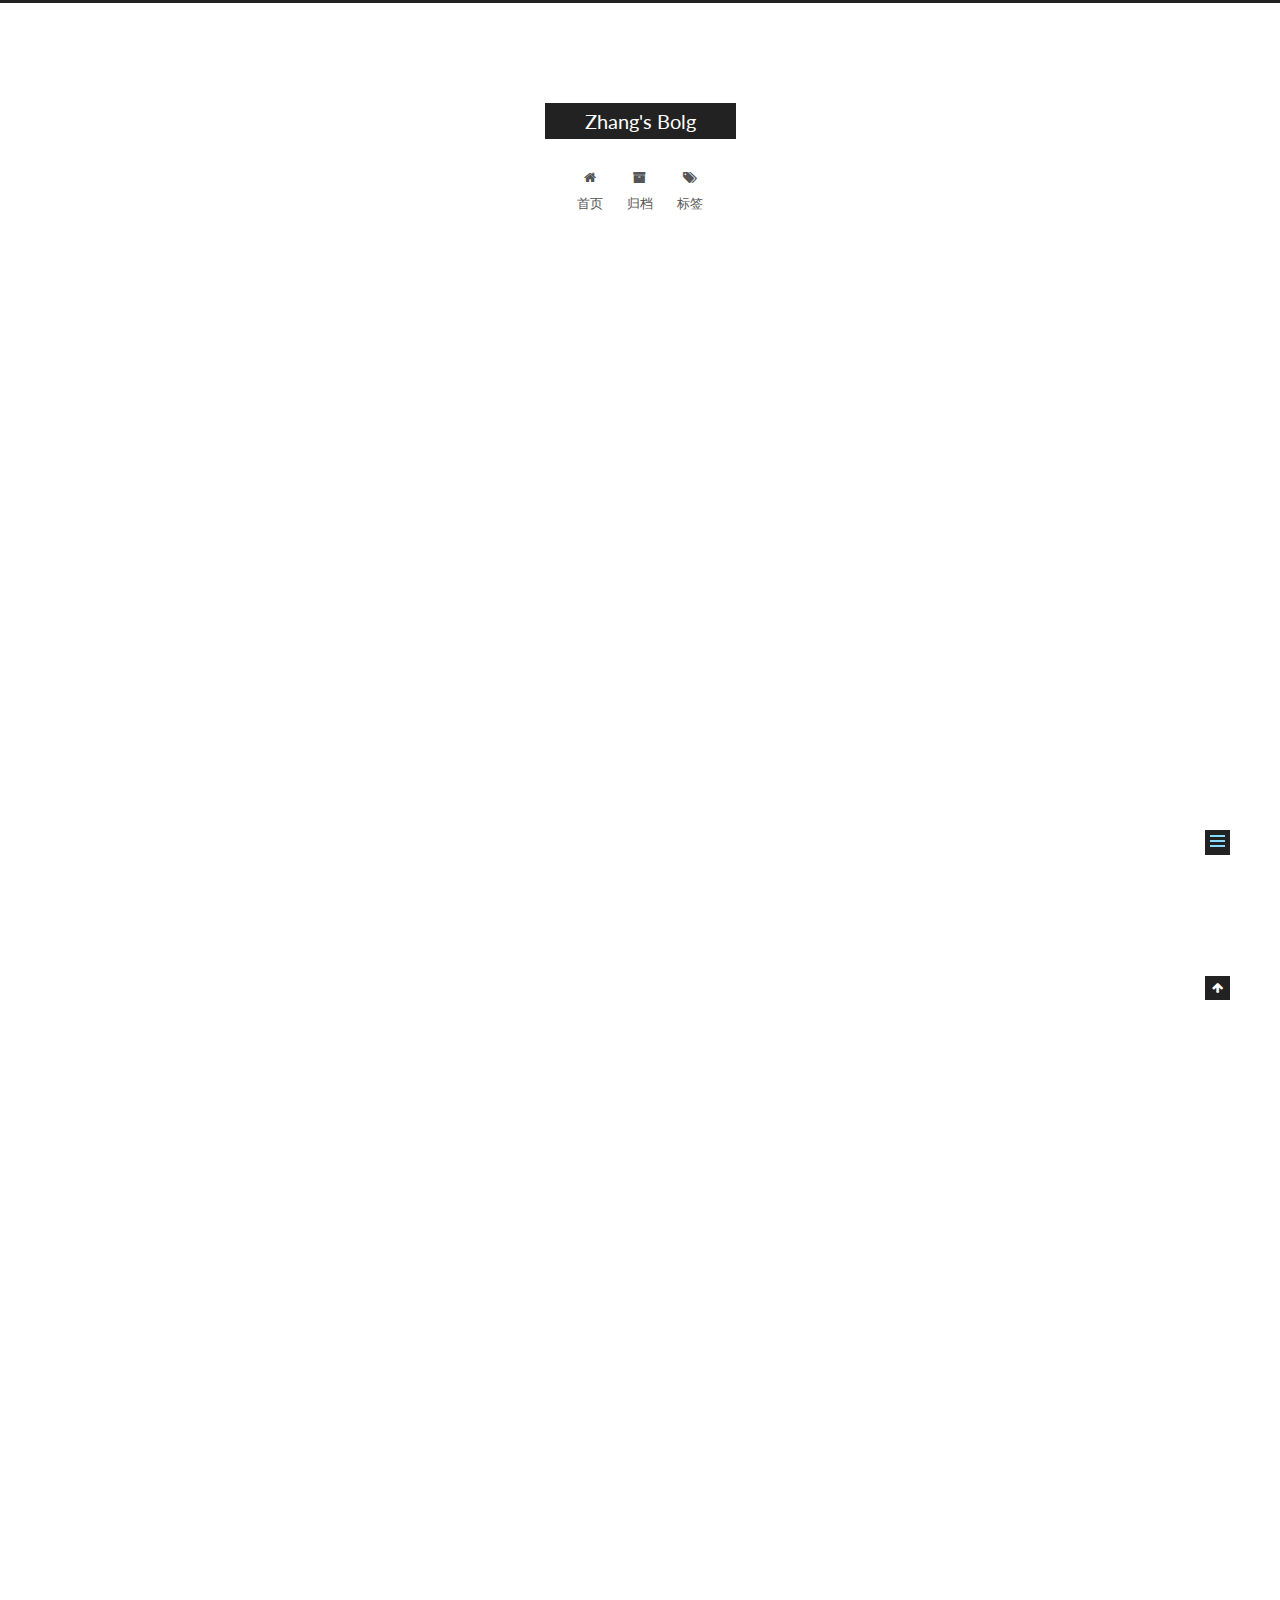
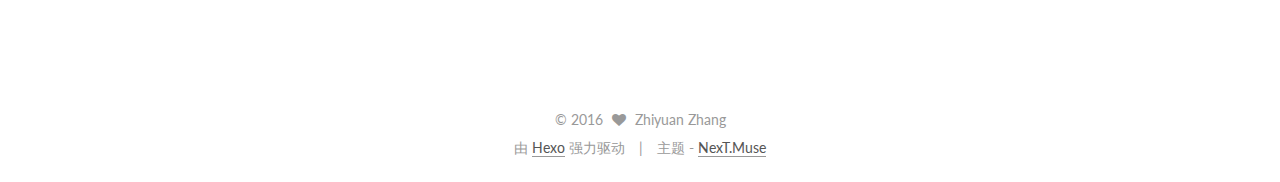
<file: 2016/07/22/new-post/index.html>
<!doctype html>



  


<html class="theme-next muse use-motion">
<head>
  <meta charset="UTF-8"/>
<meta http-equiv="X-UA-Compatible" content="IE=edge,chrome=1" />
<meta name="viewport" content="width=device-width, initial-scale=1, maximum-scale=1"/>



<meta http-equiv="Cache-Control" content="no-transform" />
<meta http-equiv="Cache-Control" content="no-siteapp" />












  
  
  <link href="/vendors/fancybox/source/jquery.fancybox.css?v=2.1.5" rel="stylesheet" type="text/css" />




  
  
  
  

  
    
    
  

  

  

  

  

  
    
    
    <link href="//fonts.googleapis.com/css?family=Lato:300,300italic,400,400italic,700,700italic&subset=latin,latin-ext" rel="stylesheet" type="text/css">
  






<link href="/vendors/font-awesome/css/font-awesome.min.css?v=4.4.0" rel="stylesheet" type="text/css" />

<link href="/css/main.css?v=5.0.1" rel="stylesheet" type="text/css" />


  <meta name="keywords" content="随笔," />








  <link rel="shortcut icon" type="image/x-icon" href="/favicon.ico?v=5.0.1" />






<meta name="description" content="确实应该写一点文字记录一些东西了…

山的另一头还是山，
水的尽头无有边际，
大路之上人来人往，
每个人都踩着自己的影子,
行走。">
<meta property="og:type" content="article">
<meta property="og:title" content="第一篇">
<meta property="og:url" content="http://yoursite.com/2016/07/22/new-post/index.html">
<meta property="og:site_name" content="Zhang's Bolg">
<meta property="og:description" content="确实应该写一点文字记录一些东西了…

山的另一头还是山，
水的尽头无有边际，
大路之上人来人往，
每个人都踩着自己的影子,
行走。">
<meta property="og:image" content="https://alexanderchiyun.github.io/img/0D1A1234.jpg">
<meta property="og:updated_time" content="2016-07-01T15:30:07.551Z">
<meta name="twitter:card" content="summary">
<meta name="twitter:title" content="第一篇">
<meta name="twitter:description" content="确实应该写一点文字记录一些东西了…

山的另一头还是山，
水的尽头无有边际，
大路之上人来人往，
每个人都踩着自己的影子,
行走。">
<meta name="twitter:image" content="https://alexanderchiyun.github.io/img/0D1A1234.jpg">



<script type="text/javascript" id="hexo.configuration">
  var NexT = window.NexT || {};
  var CONFIG = {
    scheme: 'Muse',
    sidebar: {"position":"left","display":"post"},
    fancybox: true,
    motion: true,
    duoshuo: {
      userId: 0,
      author: '博主'
    }
  };
</script>




  <link rel="canonical" href="http://yoursite.com/2016/07/22/new-post/"/>

  <title> 第一篇 | Zhang's Bolg </title>
</head>

<body itemscope itemtype="http://schema.org/WebPage" lang="zh-Hans">

  










  
  
    
  

  <div class="container one-collumn sidebar-position-left page-post-detail ">
    <div class="headband"></div>

    <header id="header" class="header" itemscope itemtype="http://schema.org/WPHeader">
      <div class="header-inner"><div class="site-meta ">
  

  <div class="custom-logo-site-title">
    <a href="/"  class="brand" rel="start">
      <span class="logo-line-before"><i></i></span>
      <span class="site-title">Zhang's Bolg</span>
      <span class="logo-line-after"><i></i></span>
    </a>
  </div>
  <p class="site-subtitle"></p>
</div>

<div class="site-nav-toggle">
  <button>
    <span class="btn-bar"></span>
    <span class="btn-bar"></span>
    <span class="btn-bar"></span>
  </button>
</div>

<nav class="site-nav">
  

  
    <ul id="menu" class="menu">
      
        
        <li class="menu-item menu-item-home">
          <a href="/" rel="section">
            
              <i class="menu-item-icon fa fa-fw fa-home"></i> <br />
            
            首页
          </a>
        </li>
      
        
        <li class="menu-item menu-item-archives">
          <a href="/archives" rel="section">
            
              <i class="menu-item-icon fa fa-fw fa-archive"></i> <br />
            
            归档
          </a>
        </li>
      
        
        <li class="menu-item menu-item-tags">
          <a href="/tags" rel="section">
            
              <i class="menu-item-icon fa fa-fw fa-tags"></i> <br />
            
            标签
          </a>
        </li>
      

      
    </ul>
  

  
</nav>

 </div>
    </header>

    <main id="main" class="main">
      <div class="main-inner">
        <div class="content-wrap">
          <div id="content" class="content">
            

  <div id="posts" class="posts-expand">
    

  
  

  
  
  

  <article class="post post-type-normal " itemscope itemtype="http://schema.org/Article">

    
      <header class="post-header">

        
        
          <h1 class="post-title" itemprop="name headline">
            
            
              
                第一篇
              
            
          </h1>
        

        <div class="post-meta">
          <span class="post-time">
            <span class="post-meta-item-icon">
              <i class="fa fa-calendar-o"></i>
            </span>
            <span class="post-meta-item-text">发表于</span>
            <time itemprop="dateCreated" datetime="2016-07-22T11:55:15-04:00" content="2016-07-22">
              2016-07-22
            </time>
          </span>

          

          
            
          

          

          
          

          
        </div>
      </header>
    


    <div class="post-body" itemprop="articleBody">

      
      

      
        <p><em>确实应该写一点文字记录一些东西了…</em></p>
<p><img src="https://alexanderchiyun.github.io/img/0D1A1234.jpg" width="480" height="580"></p>
<pre><code>山的另一头还是山，
水的尽头无有边际，
大路之上人来人往，
每个人都踩着自己的影子,
行走。
</code></pre>
      
    </div>

    <div>
      
        
      
    </div>

    <div>
      
        

      
    </div>

    <footer class="post-footer">
      
        <div class="post-tags">
          
            <a href="/tags/随笔/" rel="tag">#随笔</a>
          
        </div>
      

      
        <div class="post-nav">
          <div class="post-nav-next post-nav-item">
            
          </div>

          <div class="post-nav-prev post-nav-item">
            
              <a href="/2017/02/08/2017-2-8/" rel="prev" title="随感">
                随感 <i class="fa fa-chevron-right"></i>
              </a>
            
          </div>
        </div>
      

      
      
    </footer>
  </article>



    <div class="post-spread">
      
    </div>
  </div>


          </div>
          


          
  <div class="comments" id="comments">
    
  </div>


        </div>
        
          
  
  <div class="sidebar-toggle">
    <div class="sidebar-toggle-line-wrap">
      <span class="sidebar-toggle-line sidebar-toggle-line-first"></span>
      <span class="sidebar-toggle-line sidebar-toggle-line-middle"></span>
      <span class="sidebar-toggle-line sidebar-toggle-line-last"></span>
    </div>
  </div>

  <aside id="sidebar" class="sidebar">
    <div class="sidebar-inner">

      

      
        <ul class="sidebar-nav motion-element">
          <li class="sidebar-nav-toc sidebar-nav-active" data-target="post-toc-wrap" >
            文章目录
          </li>
          <li class="sidebar-nav-overview" data-target="site-overview">
            站点概览
          </li>
        </ul>
      

      <section class="site-overview sidebar-panel ">
        <div class="site-author motion-element" itemprop="author" itemscope itemtype="http://schema.org/Person">
          <img class="site-author-image" itemprop="image"
               src="/images/avatar.gif"
               alt="Zhiyuan Zhang" />
          <p class="site-author-name" itemprop="name">Zhiyuan Zhang</p>
          <p class="site-description motion-element" itemprop="description"></p>
        </div>
        <nav class="site-state motion-element">
          <div class="site-state-item site-state-posts">
            <a href="/archives">
              <span class="site-state-item-count">2</span>
              <span class="site-state-item-name">日志</span>
            </a>
          </div>

          

          
            <div class="site-state-item site-state-tags">
              <a href="/tags">
                <span class="site-state-item-count">1</span>
                <span class="site-state-item-name">标签</span>
              </a>
            </div>
          

        </nav>

        

        <div class="links-of-author motion-element">
          
        </div>

        
        

        
        

      </section>

      
        <section class="post-toc-wrap motion-element sidebar-panel sidebar-panel-active">
          <div class="post-toc">
            
              
            
            
              <p class="post-toc-empty">此文章未包含目录</p>
            
          </div>
        </section>
      

    </div>
  </aside>


        
      </div>
    </main>

    <footer id="footer" class="footer">
      <div class="footer-inner">
        <div class="copyright" >
  
  &copy; 
  <span itemprop="copyrightYear">2016</span>
  <span class="with-love">
    <i class="fa fa-heart"></i>
  </span>
  <span class="author" itemprop="copyrightHolder">Zhiyuan Zhang</span>
</div>

<div class="powered-by">
  由 <a class="theme-link" href="http://hexo.io">Hexo</a> 强力驱动
</div>

<div class="theme-info">
  主题 -
  <a class="theme-link" href="https://github.com/iissnan/hexo-theme-next">
    NexT.Muse
  </a>
</div>

        

        
      </div>
    </footer>

    <div class="back-to-top">
      <i class="fa fa-arrow-up"></i>
    </div>
  </div>

  

<script type="text/javascript">
  if (Object.prototype.toString.call(window.Promise) !== '[object Function]') {
    window.Promise = null;
  }
</script>









  



  
  <script type="text/javascript" src="/vendors/jquery/index.js?v=2.1.3"></script>

  
  <script type="text/javascript" src="/vendors/fastclick/lib/fastclick.min.js?v=1.0.6"></script>

  
  <script type="text/javascript" src="/vendors/jquery_lazyload/jquery.lazyload.js?v=1.9.7"></script>

  
  <script type="text/javascript" src="/vendors/velocity/velocity.min.js?v=1.2.1"></script>

  
  <script type="text/javascript" src="/vendors/velocity/velocity.ui.min.js?v=1.2.1"></script>

  
  <script type="text/javascript" src="/vendors/fancybox/source/jquery.fancybox.pack.js?v=2.1.5"></script>


  


  <script type="text/javascript" src="/js/src/utils.js?v=5.0.1"></script>

  <script type="text/javascript" src="/js/src/motion.js?v=5.0.1"></script>



  
  

  
  <script type="text/javascript" src="/js/src/scrollspy.js?v=5.0.1"></script>
<script type="text/javascript" src="/js/src/post-details.js?v=5.0.1"></script>



  


  <script type="text/javascript" src="/js/src/bootstrap.js?v=5.0.1"></script>



  



  




  
  
  

  

  

</body>
</html>
</file>
<file: css/main.css>
/* normalize.css v3.0.2 | MIT License | git.io/normalize */
html {
  font-family: sans-serif; /* 1 */
  -ms-text-size-adjust: 100%; /* 2 */
  -webkit-text-size-adjust: 100%; /* 2 */
}
body {
  margin: 0;
}
article,
aside,
details,
figcaption,
figure,
footer,
header,
hgroup,
main,
menu,
nav,
section,
summary {
  display: block;
}
audio,
canvas,
progress,
video {
  display: inline-block; /* 1 */
  vertical-align: baseline; /* 2 */
}
audio:not([controls]) {
  display: none;
  height: 0;
}
[hidden],
template {
  display: none;
}
a {
  background-color: transparent;
}
a:active,
a:hover {
  outline: 0;
}
abbr[title] {
  border-bottom: 1px dotted;
}
b,
strong {
  font-weight: bold;
}
dfn {
  font-style: italic;
}
h1 {
  font-size: 2em;
  margin: 0.67em 0;
}
mark {
  background: #ff0;
  color: #000;
}
small {
  font-size: 80%;
}
sub,
sup {
  font-size: 75%;
  line-height: 0;
  position: relative;
  vertical-align: baseline;
}
sup {
  top: -0.5em;
}
sub {
  bottom: -0.25em;
}
img {
  border: 0;
}
svg:not(:root) {
  overflow: hidden;
}
figure {
  margin: 1em 40px;
}
hr {
  -moz-box-sizing: content-box;
  box-sizing: content-box;
  height: 0;
}
pre {
  overflow: auto;
}
code,
kbd,
pre,
samp {
  font-family: monospace, monospace;
  font-size: 1em;
}
button,
input,
optgroup,
select,
textarea {
  color: inherit; /* 1 */
  font: inherit; /* 2 */
  margin: 0; /* 3 */
}
button {
  overflow: visible;
}
button,
select {
  text-transform: none;
}
button,
html input[type="button"],
input[type="reset"],
input[type="submit"] {
  -webkit-appearance: button; /* 2 */
  cursor: pointer; /* 3 */
}
button[disabled],
html input[disabled] {
  cursor: default;
}
button::-moz-focus-inner,
input::-moz-focus-inner {
  border: 0;
  padding: 0;
}
input {
  line-height: normal;
}
input[type="checkbox"],
input[type="radio"] {
  box-sizing: border-box; /* 1 */
  padding: 0; /* 2 */
}
input[type="number"]::-webkit-inner-spin-button,
input[type="number"]::-webkit-outer-spin-button {
  height: auto;
}
input[type="search"] {
  -webkit-appearance: textfield; /* 1 */
  -moz-box-sizing: content-box;
  -webkit-box-sizing: content-box; /* 2 */
  box-sizing: content-box;
}
input[type="search"]::-webkit-search-cancel-button,
input[type="search"]::-webkit-search-decoration {
  -webkit-appearance: none;
}
fieldset {
  border: 1px solid #c0c0c0;
  margin: 0 2px;
  padding: 0.35em 0.625em 0.75em;
}
legend {
  border: 0; /* 1 */
  padding: 0; /* 2 */
}
textarea {
  overflow: auto;
}
optgroup {
  font-weight: bold;
}
table {
  border-collapse: collapse;
  border-spacing: 0;
}
td,
th {
  padding: 0;
}
::selection {
  background: #262a30;
  color: #fff;
}
body {
  position: relative;
  font-family: 'Lato', "PingFang SC", "Microsoft YaHei", sans-serif;
  font-size: 14px;
  line-height: 2;
  color: #555;
  background: #fff;
}
@media (max-width: 767px) {
  body {
    padding-right: 0 !important;
  }
}
@media (min-width: 768px) and (max-width: 991px) {
  body {
    padding-right: 0 !important;
  }
}
@media (min-width: 1600px) {
  body {
    font-size: 16px;
  }
}
h1,
h2,
h3,
h4,
h5,
h6 {
  margin: 0;
  padding: 0;
  font-weight: bold;
  line-height: 1.5;
  font-family: 'Lato', "PingFang SC", "Microsoft YaHei", sans-serif;
}
h2,
h3,
h4,
h5,
h6 {
  margin: 20px 0 15px;
}
h1 {
  font-size: 22px;
}
@media (max-width: 767px) {
  h1 {
    font-size: 18px;
  }
}
h2 {
  font-size: 20px;
}
@media (max-width: 767px) {
  h2 {
    font-size: 16px;
  }
}
h3 {
  font-size: 18px;
}
@media (max-width: 767px) {
  h3 {
    font-size: 14px;
  }
}
h4 {
  font-size: 16px;
}
@media (max-width: 767px) {
  h4 {
    font-size: 12px;
  }
}
h5 {
  font-size: 14px;
}
@media (max-width: 767px) {
  h5 {
    font-size: 10px;
  }
}
h6 {
  font-size: 12px;
}
@media (max-width: 767px) {
  h6 {
    font-size: 8px;
  }
}
p {
  margin: 0 0 25px 0;
}
a {
  color: #555;
  text-decoration: none;
  border-bottom: 1px solid #999;
  word-wrap: break-word;
}
a:hover {
  color: #222;
  border-bottom-color: #222;
}
ul {
  list-style: none;
}
blockquote {
  margin: 0;
  padding: 0;
}
img {
  display: block;
  margin: auto;
  max-width: 100%;
  height: auto;
}
hr {
  margin: 40px 0;
  height: 3px;
  border: none;
  background-color: #ddd;
  background-image: repeating-linear-gradient(-45deg, #fff, #fff 4px, transparent 4px, transparent 8px);
}
blockquote {
  padding: 0 15px;
  color: #666;
  border-left: 4px solid #ddd;
}
blockquote cite::before {
  content: "-";
  padding: 0 5px;
}
dt {
  font-weight: 700;
}
dd {
  margin: 0;
  padding: 0;
}
.text-left {
  text-align: left;
}
.text-center {
  text-align: center;
}
.text-right {
  text-align: right;
}
.text-justify {
  text-align: justify;
}
.text-nowrap {
  white-space: nowrap;
}
.text-lowercase {
  text-transform: lowercase;
}
.text-uppercase {
  text-transform: uppercase;
}
.text-capitalize {
  text-transform: capitalize;
}
.center-block {
  display: block;
  margin-left: auto;
  margin-right: auto;
}
.clearfix:before,
.clearfix:after {
  content: " ";
  display: table;
}
.clearfix:after {
  clear: both;
}
.pullquote {
  width: 45%;
}
.pullquote.left {
  float: left;
  margin-left: 5px;
  margin-right: 10px;
}
.pullquote.right {
  float: right;
  margin-left: 10px;
  margin-right: 5px;
}
.affix.affix.affix {
  position: fixed;
}
.translation {
  margin-top: -20px;
  font-size: 14px;
  color: #999;
}
.scrollbar-measure {
  width: 100px;
  height: 100px;
  overflow: scroll;
  position: absolute;
  top: -9999px;
}
.use-motion .motion-element {
  opacity: 0;
}
#local-search-input {
  padding: 3px;
  border: none;
  text-indent: 14px;
  border-radius: 0;
  width: 140px;
  outline: none;
  border-bottom: 1px solid #999;
  background: inherit;
  opacity: 0.5;
}
#local-search-input:focus {
  opacity: 1;
}
.search-icon {
  position: absolute;
  top: 9px;
}
table {
  margin: 20px 0;
  width: 100%;
  border-collapse: collapse;
  border-spacing: 0;
  border: 1px solid #ddd;
  font-size: 14px;
  table-layout: fixed;
  word-wrap: break-all;
}
table>tbody>tr:nth-of-type(odd) {
  background-color: #f9f9f9;
}
table>tbody>tr:hover {
  background-color: #f5f5f5;
}
caption,
th,
td {
  padding: 8px;
  text-align: left;
  vertical-align: middle;
  font-weight: normal;
}
th,
td {
  border-bottom: 3px solid #ddd;
  border-right: 1px solid #eee;
}
th {
  padding-bottom: 10px;
  font-weight: 700;
}
td {
  border-bottom-width: 1px;
}
html,
body {
  height: 100%;
}
.container {
  position: relative;
  min-height: 100%;
}
.header-inner {
  margin: 0 auto;
  padding: 100px 0 70px;
  width: 700px;
}
@media (min-width: 1600px) {
  .container .header-inner {
    width: 900px;
  }
}
.main {
  padding-bottom: 150px;
}
.main-inner {
  margin: 0 auto;
  width: 700px;
}
@media (min-width: 1600px) {
  .container .main-inner {
    width: 900px;
  }
}
.footer {
  position: absolute;
  left: 0;
  bottom: 0;
  width: 100%;
  min-height: 50px;
}
.footer-inner {
  box-sizing: border-box;
  margin: 20px auto;
  width: 700px;
}
@media (min-width: 1600px) {
  .container .footer-inner {
    width: 900px;
  }
}
pre,
.highlight {
  overflow: auto;
  margin: 20px 0;
  padding: 15px;
  font-size: 13px;
  color: #4d4d4c;
  background: #f7f7f7;
  line-height: 1.6;
}
pre,
code {
  font-family: consolas, Menlo, "PingFang SC", "Microsoft YaHei", monospace;
}
code {
  padding: 2px 4px;
  word-break: break-all;
  color: #555;
  background: #eee;
  border-radius: 4px;
  font-size: 13px;
}
pre code {
  padding: 0;
  color: #4d4d4c;
  background: none;
  text-shadow: none;
}
.highlight pre {
  border: none;
  margin: 0;
  padding: 1px;
}
.highlight table {
  margin: 0;
  width: auto;
  border: none;
}
.highlight td {
  border: none;
  padding: 0;
}
.highlight figcaption {
  font-size: 1em;
  color: #4d4d4c;
  line-height: 1em;
  margin-bottom: 1em;
}
.highlight figcaption:before,
.highlight figcaption:after {
  content: " ";
  display: table;
}
.highlight figcaption:after {
  clear: both;
}
.highlight figcaption a {
  float: right;
  color: #4d4d4c;
}
.highlight figcaption a:hover {
  border-bottom-color: #4d4d4c;
}
.highlight .gutter pre {
  color: #666;
  text-align: right;
  padding-right: 20px;
}
.highlight .line {
  height: 20px;
}
.gist table {
  width: auto;
}
.gist table td {
  border: none;
}
pre .comment {
  color: #8e908c;
}
pre .variable,
pre .attribute,
pre .tag,
pre .regexp,
pre .ruby .constant,
pre .xml .tag .title,
pre .xml .pi,
pre .xml .doctype,
pre .html .doctype,
pre .css .id,
pre .css .class,
pre .css .pseudo {
  color: #c82829;
}
pre .number,
pre .preprocessor,
pre .built_in,
pre .literal,
pre .params,
pre .constant,
pre .command {
  color: #f5871f;
}
pre .ruby .class .title,
pre .css .rules .attribute,
pre .string,
pre .value,
pre .inheritance,
pre .header,
pre .ruby .symbol,
pre .xml .cdata,
pre .special,
pre .number,
pre .formula {
  color: #718c00;
}
pre .title,
pre .css .hexcolor {
  color: #3e999f;
}
pre .function,
pre .python .decorator,
pre .python .title,
pre .ruby .function .title,
pre .ruby .title .keyword,
pre .perl .sub,
pre .javascript .title,
pre .coffeescript .title {
  color: #4271ae;
}
pre .keyword,
pre .javascript .function {
  color: #8959a8;
}
.full-image.full-image.full-image {
  border: none;
  max-width: 100%;
  width: auto;
  margin: 20px auto;
}
@media (min-width: 992px) {
  .full-image.full-image.full-image {
    max-width: none;
    width: 126%;
    margin: 0 -13%;
  }
}
.blockquote-center,
.page-home .post-type-quote blockquote,
.page-post-detail .post-type-quote blockquote {
  position: relative;
  margin: 40px 0;
  padding: 0;
  border-left: none;
  text-align: center;
}
.blockquote-center::before,
.page-home .post-type-quote blockquote::before,
.page-post-detail .post-type-quote blockquote::before,
.blockquote-center::after,
.page-home .post-type-quote blockquote::after,
.page-post-detail .post-type-quote blockquote::after {
  position: absolute;
  content: ' ';
  display: block;
  width: 100%;
  height: 24px;
  opacity: 0.2;
  background-repeat: no-repeat;
  background-position: 0 -6px;
  background-size: 22px 22px;
}
.blockquote-center::before,
.page-home .post-type-quote blockquote::before,
.page-post-detail .post-type-quote blockquote::before {
  top: -20px;
  background-image: url("../images/quote-l.svg");
  border-top: 1px solid #ccc;
}
.blockquote-center::after,
.page-home .post-type-quote blockquote::after,
.page-post-detail .post-type-quote blockquote::after {
  bottom: -20px;
  background-image: url("../images/quote-r.svg");
  border-bottom: 1px solid #ccc;
  background-position: 100% 8px;
}
.blockquote-center p,
.page-home .post-type-quote blockquote p,
.page-post-detail .post-type-quote blockquote p,
.blockquote-center div,
.page-home .post-type-quote blockquote div,
.page-post-detail .post-type-quote blockquote div {
  text-align: center;
}
.post .post-body .group-picture img {
  box-sizing: border-box;
  padding: 0 3px;
  border: none;
}
.post .group-picture-row {
  overflow: hidden;
  margin-top: 6px;
}
.post .group-picture-row:first-child {
  margin-top: 0;
}
.post .group-picture-column {
  float: left;
}
.page-post-detail .post-body .group-picture-column {
  float: none;
  margin-top: 10px;
  width: auto !important;
}
.page-post-detail .post-body .group-picture-column img {
  margin: 0 auto;
}
.page-archive .group-picture-container {
  overflow: hidden;
}
.page-archive .group-picture-row {
  float: left;
}
.page-archive .group-picture-row:first-child {
  margin-top: 6px;
}
.page-archive .group-picture-column {
  max-width: 150px;
  max-height: 150px;
}
.btn {
  display: inline-block;
  padding: 0 20px;
  font-size: 14px;
  color: #fff;
  background: #222;
  border: 2px solid #222;
  text-decoration: none;
  border-radius: 0;
  transition-property: background-color;
  transition-duration: 0.2s;
  transition-timing-function: ease-in-out;
  transition-delay: 0s;
}
.btn:hover,
.post-more-link .btn:hover {
  border-color: #222;
  color: #222;
  background: #fff;
}
.btn-bar {
  display: block;
  width: 22px;
  height: 2px;
  background: #555;
  border-radius: 1px;
}
.btn-bar+.btn-bar {
  margin-top: 4px;
}
.pagination {
  margin: 120px 0 40px;
  text-align: center;
  border-top: 1px solid #eee;
}
.page-number-basic,
.pagination .prev,
.pagination .next,
.pagination .page-number,
.pagination .space {
  display: inline-block;
  position: relative;
  top: -1px;
  margin: 0 10px;
  padding: 0 10px;
  line-height: 30px;
}
@media (max-width: 767px) {
  .page-number-basic,
  .pagination .prev,
  .pagination .next,
  .pagination .page-number,
  .pagination .space {
    margin: 0 5px;
  }
}
.pagination .prev,
.pagination .next,
.pagination .page-number {
  border-bottom: 0;
  border-top: 1px solid #eee;
  transition-property: border-color;
  transition-duration: 0.2s;
  transition-timing-function: ease-in-out;
  transition-delay: 0s;
}
.pagination .prev:hover,
.pagination .next:hover,
.pagination .page-number:hover {
  border-top-color: #222;
}
.pagination .space {
  padding: 0;
  margin: 0;
}
.pagination .prev {
  margin-left: 0;
}
.pagination .next {
  margin-right: 0;
}
.pagination .page-number.current {
  color: #fff;
  background: #ccc;
  border-top-color: #ccc;
}
@media (max-width: 767px) {
  .pagination {
    border-top: none;
  }
  .pagination .prev,
  .pagination .next,
  .pagination .page-number {
    margin-bottom: 10px;
    border-top: 0;
    border-bottom: 1px solid #eee;
  }
  .pagination .prev:hover,
  .pagination .next:hover,
  .pagination .page-number:hover {
    border-bottom-color: #222;
  }
}
.comments {
  margin: 60px 20px 0;
}
.tag-cloud {
  text-align: center;
}
.tag-cloud a {
  display: inline-block;
  margin: 10px;
}
.back-to-top {
  box-sizing: border-box;
  position: fixed;
  bottom: -100px;
  right: 50px;
  z-index: 1050;
  padding: 0 6px;
  width: 25px;
  background: #222;
  font-size: 12px;
  opacity: 1;
  color: #fff;
  cursor: pointer;
  text-align: center;
  -webkit-transform: translateZ(0);
  transition-property: bottom;
  transition-duration: 0.2s;
  transition-timing-function: ease-in-out;
  transition-delay: 0s;
}
@media (max-width: 767px) {
  .back-to-top {
    display: none;
  }
}
@media (min-width: 768px) and (max-width: 991px) {
  .back-to-top {
    display: none;
  }
}
.back-to-top.back-to-top-on {
  bottom: 19px;
}
.header {
  background: #fff;
}
.header-inner {
  position: relative;
}
.headband {
  height: 3px;
  background: #222;
}
.site-meta {
  margin: 0;
  text-align: center;
}
@media (max-width: 767px) {
  .site-meta {
    text-align: center;
  }
}
.brand {
  position: relative;
  display: inline-block;
  padding: 0 40px;
  color: #fff;
  background: #222;
  border-bottom: none;
}
.brand:hover {
  color: #fff;
}
.logo {
  display: inline-block;
  margin-right: 5px;
  line-height: 36px;
  vertical-align: top;
}
.site-title {
  display: inline-block;
  vertical-align: top;
  line-height: 36px;
  font-size: 20px;
  font-weight: normal;
  font-family: 'Lato', "PingFang SC", "Microsoft YaHei", sans-serif;
}
.site-subtitle {
  margin-top: 10px;
  font-size: 13px;
  color: #999;
}
.use-motion .brand {
  opacity: 0;
}
.use-motion .logo,
.use-motion .site-title,
.use-motion .site-subtitle {
  opacity: 0;
  position: relative;
  top: -10px;
}
.site-nav-toggle {
  display: none;
  position: absolute;
  top: 10px;
  left: 10px;
}
@media (max-width: 767px) {
  .site-nav-toggle {
    display: block;
  }
}
.site-nav-toggle button {
  margin-top: 2px;
  padding: 9px 10px;
  background: transparent;
  border: none;
}
@media (max-width: 767px) {
  .site-nav {
    display: none;
    margin: 0 -10px;
    padding: 0 10px;
    clear: both;
    border-top: 1px solid #ddd;
  }
}
@media (min-width: 768px) and (max-width: 991px) {
  .site-nav {
    display: block !important;
  }
}
@media (min-width: 992px) {
  .site-nav {
    display: block !important;
  }
}
.menu {
  margin-top: 20px;
  padding-left: 0;
  text-align: center;
}
.menu .menu-item {
  display: inline-block;
  margin: 0 10px;
}
@media screen and (max-width: 767px) {
  .menu .menu-item {
    margin-top: 10px;
  }
}
.menu .menu-item a {
  display: block;
  font-size: 13px;
  text-transform: capitalize;
  line-height: inherit;
  border-bottom: 1px solid transparent;
  transition-property: border-color;
  transition-duration: 0.2s;
  transition-timing-function: ease-in-out;
  transition-delay: 0s;
}
.menu .menu-item a:hover {
  border-bottom-color: #222;
}
.menu .menu-item .fa {
  margin-right: 5px;
}
.use-motion .menu-item {
  opacity: 0;
}
.post-body {
  font-family: 'Lato', "PingFang SC", "Microsoft YaHei", sans-serif;
}
@media (max-width: 767px) {
  .post-body {
    word-break: break-word;
  }
}
.post-body .fancybox img {
  display: block !important;
  margin: 0 auto;
  cursor: pointer;
  cursor: zoom-in;
  cursor: -webkit-zoom-in;
}
.post-body .image-caption,
.post-body .figure .caption {
  margin: 10px auto 15px;
  text-align: center;
  font-size: 14px;
  color: #999;
  font-weight: bold;
  line-height: 1;
}
.post-sticky-flag {
  display: inline-block;
  font-size: 16px;
  -ms-transform: rotate(30deg);
  -webkit-transform: rotate(30deg);
  -moz-transform: rotate(30deg);
  -ms-transform: rotate(30deg);
  -o-transform: rotate(30deg);
  transform: rotate(30deg);
}
.posts-expand {
  padding-top: 40px;
}
@media (max-width: 767px) {
  .posts-expand {
    margin: 0 20px;
  }
  .post-body pre,
  .post-body .highlight {
    padding: 10px;
  }
  .post-body pre .gutter pre,
  .post-body .highlight .gutter pre {
    padding-right: 10px;
  }
}
@media (min-width: 992px) {
  .posts-expand .post-body {
    text-align: justify;
  }
}
.posts-expand .post-body h2,
.posts-expand .post-body h3,
.posts-expand .post-body h4,
.posts-expand .post-body h5,
.posts-expand .post-body h6 {
  padding-top: 10px;
}
.posts-expand .post-body h2 .header-anchor,
.posts-expand .post-body h3 .header-anchor,
.posts-expand .post-body h4 .header-anchor,
.posts-expand .post-body h5 .header-anchor,
.posts-expand .post-body h6 .header-anchor {
  float: right;
  margin-left: 10px;
  color: #ccc;
  border-bottom-style: none;
  visibility: hidden;
}
.posts-expand .post-body h2 .header-anchor:hover,
.posts-expand .post-body h3 .header-anchor:hover,
.posts-expand .post-body h4 .header-anchor:hover,
.posts-expand .post-body h5 .header-anchor:hover,
.posts-expand .post-body h6 .header-anchor:hover {
  color: inherit;
}
.posts-expand .post-body h2:hover .header-anchor,
.posts-expand .post-body h3:hover .header-anchor,
.posts-expand .post-body h4:hover .header-anchor,
.posts-expand .post-body h5:hover .header-anchor,
.posts-expand .post-body h6:hover .header-anchor {
  visibility: visible;
}
.posts-expand .post-body ul li {
  list-style: circle;
}
.posts-expand .post-body img {
  box-sizing: border-box;
  margin: auto;
  padding: 3px;
  border: 1px solid #ddd;
}
.posts-expand .fancybox img {
  margin: 0 auto;
}
@media (max-width: 767px) {
  .posts-collapse {
    margin: 0 20px;
  }
  .posts-collapse .post-title,
  .posts-collapse .post-meta {
    display: block;
    width: auto;
    text-align: left;
  }
}
.posts-collapse {
  position: relative;
  z-index: 1010;
  margin-left: 55px;
}
.posts-collapse::after {
  content: " ";
  position: absolute;
  top: 20px;
  left: 0;
  margin-left: -2px;
  width: 4px;
  height: 100%;
  background: #f5f5f5;
  z-index: -1;
}
@media (max-width: 767px) {
  .posts-collapse {
    margin: 0 20px;
  }
}
.posts-collapse .collection-title {
  position: relative;
  margin: 60px 0;
}
.posts-collapse .collection-title h2 {
  margin-left: 20px;
}
.posts-collapse .collection-title small {
  color: #bbb;
}
.posts-collapse .collection-title::before {
  content: " ";
  position: absolute;
  left: 0;
  top: 50%;
  margin-left: -4px;
  margin-top: -4px;
  width: 8px;
  height: 8px;
  background: #bbb;
  border-radius: 50%;
}
.posts-collapse .post {
  margin: 30px 0;
}
.posts-collapse .post-header {
  position: relative;
  transition-duration: 0.2s;
  transition-timing-function: ease-in-out;
  transition-delay: 0s;
  transition-property: border;
  border-bottom: 1px dashed #ccc;
}
.posts-collapse .post-header::before {
  content: " ";
  position: absolute;
  left: 0;
  top: 12px;
  width: 6px;
  height: 6px;
  margin-left: -4px;
  background: #bbb;
  border-radius: 50%;
  border: 1px solid #fff;
  transition-duration: 0.2s;
  transition-timing-function: ease-in-out;
  transition-delay: 0s;
  transition-property: background;
}
.posts-collapse .post-header:hover {
  border-bottom-color: #666;
}
.posts-collapse .post-header:hover::before {
  background: #222;
}
.posts-collapse .post-meta {
  position: absolute;
  font-size: 12px;
  left: 20px;
  top: 5px;
}
.posts-collapse .post-comments-count {
  display: none;
}
.posts-collapse .post-title {
  margin-left: 60px;
  font-size: 16px;
  font-weight: normal;
  line-height: inherit;
}
.posts-collapse .post-title::after {
  margin-left: 3px;
  opacity: 0.6;
}
.posts-collapse .post-title a {
  color: #666;
  border-bottom: none;
}
.page-home .post-type-quote .post-header,
.page-post-detail .post-type-quote .post-header,
.page-home .post-type-quote .post-tags,
.page-post-detail .post-type-quote .post-tags {
  display: none;
}
.posts-expand .post-title {
  font-size: 26px;
  text-align: center;
  word-break: break-word;
  font-weight: 400;
}
@media (max-width: 767px) {
  .posts-expand .post-title {
    font-size: 22px;
  }
}
.posts-expand .post-title-link {
  display: inline-block;
  position: relative;
  color: #555;
  border-bottom: none;
  line-height: 1.2;
  vertical-align: top;
}
.posts-expand .post-title-link::before {
  content: "";
  position: absolute;
  width: 100%;
  height: 2px;
  bottom: 0;
  left: 0;
  background-color: #000;
  visibility: hidden;
  -webkit-transform: scaleX(0);
  -moz-transform: scaleX(0);
  -ms-transform: scaleX(0);
  -o-transform: scaleX(0);
  transform: scaleX(0);
  transition-duration: 0.2s;
  transition-timing-function: ease-in-out;
  transition-delay: 0s;
}
.posts-expand .post-title-link:hover::before {
  visibility: visible;
  -webkit-transform: scaleX(1);
  -moz-transform: scaleX(1);
  -ms-transform: scaleX(1);
  -o-transform: scaleX(1);
  transform: scaleX(1);
}
.posts-expand .post-title-link .fa {
  font-size: 16px;
}
.posts-expand .post-meta {
  margin: 3px 0 60px 0;
  color: #999;
  font-family: 'Lato', "PingFang SC", "Microsoft YaHei", sans-serif;
  font-size: 12px;
  text-align: center;
}
.posts-expand .post-meta .post-category-list {
  display: inline-block;
  margin: 0;
  padding: 3px;
}
.posts-expand .post-meta .post-category-list-link {
  color: #999;
}
.post-meta-item-icon {
  display: none;
  margin-right: 3px;
}
@media (min-width: 768px) and (max-width: 991px) {
  .post-meta-item-icon {
    display: inline-block;
  }
}
@media (max-width: 767px) {
  .post-meta-item-icon {
    display: inline-block;
  }
}
@media (min-width: 768px) and (max-width: 991px) {
  .post-meta-item-text {
    display: none;
  }
}
@media (max-width: 767px) {
  .post-meta-item-text {
    display: none;
  }
}
@media (max-width: 767px) {
  .posts-expand .post-comments-count {
    display: none;
  }
}
.post-more-link {
  margin-top: 50px;
}
.post-more-link .btn {
  color: #fff;
  font-size: 14px;
  background: #222;
  border-radius: 0;
  line-height: 2;
}
.posts-expand .post-tags {
  margin-top: 40px;
  text-align: center;
}
.posts-expand .post-tags a {
  display: inline-block;
  margin-right: 10px;
  font-size: 13px;
}
.post-nav {
  overflow: hidden;
  margin-top: 60px;
  padding: 10px;
  white-space: nowrap;
  border-top: 1px solid #eee;
}
.post-nav-item {
  display: inline-block;
  width: 50%;
  white-space: normal;
}
.post-nav-item a {
  position: relative;
  display: inline-block;
  line-height: 25px;
  font-size: 14px;
  color: #555;
  border-bottom: none;
}
.post-nav-item a:hover {
  color: #222;
  border-bottom: none;
}
.post-nav-item a:active {
  top: 2px;
}
.post-nav-item a i {
  font-size: 12px;
}
.post-nav-prev {
  text-align: right;
}
.posts-expand .post-eof {
  display: block;
  margin: 80px auto 60px;
  width: 8%;
  height: 1px;
  background: #ccc;
  text-align: center;
}
.post:last-child .post-eof.post-eof.post-eof {
  display: none;
}
.post-gallery {
  display: table;
  table-layout: fixed;
  width: 100%;
  border-collapse: separate;
}
.post-gallery-row {
  display: table-row;
}
.post-gallery .post-gallery-img {
  display: table-cell;
  text-align: center;
  vertical-align: middle;
  border: none;
}
.post-gallery .post-gallery-img img {
  max-width: 100%;
  max-height: 100%;
  border: none;
}
.fancybox-close,
.fancybox-close:hover {
  border: none;
}
.sidebar {
  position: fixed;
  right: 0;
  top: 0;
  bottom: 0;
  width: 0;
  z-index: 1040;
  box-shadow: inset 0 2px 6px #000;
  background: #222;
  -webkit-transform: translateZ(0);
}
.sidebar a {
  color: #999;
  border-bottom-color: #555;
}
.sidebar a:hover {
  color: #eee;
}
@media (min-width: 768px) and (max-width: 991px) {
  .sidebar {
    display: none !important;
  }
}
@media (max-width: 767px) {
  .sidebar {
    display: none !important;
  }
}
.sidebar-inner {
  position: relative;
  padding: 20px 10px;
  color: #999;
  text-align: center;
}
.sidebar-toggle {
  position: fixed;
  right: 50px;
  bottom: 45px;
  width: 15px;
  height: 15px;
  padding: 5px;
  background: #222;
  line-height: 0;
  z-index: 1050;
  cursor: pointer;
  -webkit-transform: translateZ(0);
}
@media (min-width: 768px) and (max-width: 991px) {
  .sidebar-toggle {
    display: none;
  }
}
@media (max-width: 767px) {
  .sidebar-toggle {
    display: none;
  }
}
.sidebar-toggle-line {
  position: relative;
  display: inline-block;
  vertical-align: top;
  height: 2px;
  width: 100%;
  background: #fff;
  margin-top: 3px;
}
.sidebar-toggle-line:first-child {
  margin-top: 0;
}
.site-author-image {
  display: block;
  margin: 0 auto;
  padding: 2px;
  max-width: 96px;
  height: auto;
  border: 2px solid #333;
}
.site-author-name {
  margin: 5px 0 0;
  text-align: center;
  color: #f5f5f5;
  font-weight: normal;
}
.site-description {
  margin-top: 5px;
  text-align: center;
  font-size: 14px;
  color: #999;
}
.site-state {
  overflow: hidden;
  line-height: 1.4;
  white-space: nowrap;
  text-align: center;
}
.site-state-item {
  display: inline-block;
  padding: 0 15px;
  border-left: 1px solid #333;
}
.site-state-item:first-child {
  border-left: none;
}
.site-state-item a {
  border-bottom: none;
}
.site-state-item-count {
  display: block;
  text-align: center;
  color: inherit;
  font-weight: 600;
  font-size: 18px;
}
.site-state-item-name {
  font-size: 13px;
  color: inherit;
}
.feed-link {
  margin-top: 20px;
}
.feed-link a {
  display: inline-block;
  padding: 0 15px;
  color: #fc6423;
  border: 1px solid #fc6423;
  border-radius: 4px;
}
.feed-link a i {
  color: #fc6423;
  font-size: 14px;
}
.feed-link a:hover {
  color: #fff;
  background: #fc6423;
}
.feed-link a:hover i {
  color: #fff;
}
.links-of-author {
  margin-top: 20px;
}
.links-of-author a {
  display: inline-block;
  vertical-align: middle;
  margin-right: 10px;
  margin-bottom: 10px;
  border-bottom-color: #555;
  font-size: 13px;
}
.links-of-author a:before {
  display: inline-block;
  vertical-align: middle;
  margin-right: 3px;
  content: " ";
  width: 4px;
  height: 4px;
  border-radius: 50%;
  background: #ff1cff;
}
.links-of-blogroll {
  font-size: 13px;
}
.links-of-blogroll-title {
  margin-top: 20px;
  font-size: 14px;
  font-weight: 600;
}
.links-of-blogroll-list {
  margin: 0;
  padding: 0;
}
.links-of-blogroll-item {
  padding: 2px 10px;
}
.sidebar-nav {
  margin: 0 0 20px;
  padding-left: 0;
}
.sidebar-nav li {
  display: inline-block;
  cursor: pointer;
  border-bottom: 1px solid transparent;
  font-size: 14px;
  color: #555;
}
.sidebar-nav li:hover {
  color: #f5f5f5;
}
.page-post-detail .sidebar-nav-toc {
  padding: 0 5px;
}
.page-post-detail .sidebar-nav-overview {
  margin-left: 10px;
}
.sidebar-nav .sidebar-nav-active {
  color: #87daff;
  border-bottom-color: #87daff;
}
.sidebar-nav .sidebar-nav-active:hover {
  color: #87daff;
}
.sidebar-panel {
  display: none;
}
.sidebar-panel-active {
  display: block;
}
.post-toc-empty {
  font-size: 14px;
  color: #666;
}
.post-toc-wrap {
  overflow: hidden;
}
.post-toc {
  overflow: auto;
}
.post-toc ol {
  margin: 0;
  padding: 0 2px 5px 10px;
  text-align: left;
  list-style: none;
  font-size: 14px;
}
.post-toc ol > ol {
  padding-left: 0;
}
.post-toc ol a {
  transition-duration: 0.2s;
  transition-timing-function: ease-in-out;
  transition-delay: 0s;
  transition-property: all;
  color: #999;
  border-bottom-color: #555;
}
.post-toc ol a:hover {
  color: #ccc;
  border-bottom-color: #ccc;
}
.post-toc .nav-item {
  overflow: hidden;
  text-overflow: ellipsis;
  white-space: nowrap;
  line-height: 1.8;
}
.post-toc .nav .nav-child {
  display: none;
}
.post-toc .nav .active > .nav-child {
  display: block;
}
.post-toc .nav .active-current > .nav-child {
  display: block;
}
.post-toc .nav .active-current > .nav-child > .nav-item {
  display: block;
}
.post-toc .nav .active > a {
  color: #87daff;
  border-bottom-color: #87daff;
}
.post-toc .nav .active-current > a {
  color: #87daff;
}
.post-toc .nav .active-current > a:hover {
  color: #87daff;
}
.footer {
  font-size: 14px;
  color: #999;
}
.footer img {
  border: none;
}
.footer-inner {
  text-align: center;
}
.with-love {
  display: inline-block;
  margin: 0 5px;
}
.powered-by,
.theme-info {
  display: inline-block;
}
.powered-by {
  margin-right: 10px;
}
.powered-by::after {
  content: "|";
  padding-left: 10px;
}
.cc-license {
  margin-top: 10px;
  text-align: center;
}
.cc-license .cc-opacity {
  opacity: 0.7;
  border-bottom: none;
}
.cc-license .cc-opacity:hover {
  opacity: 0.9;
}
.cc-license img {
  display: inline-block;
}
.theme-next #ds-thread #ds-reset {
  color: #555;
}
.theme-next #ds-thread #ds-reset .ds-replybox {
  margin-bottom: 30px;
}
.theme-next #ds-thread #ds-reset .ds-replybox .ds-avatar,
.theme-next #ds-reset .ds-avatar img {
  box-shadow: none;
}
.theme-next #ds-thread #ds-reset .ds-textarea-wrapper {
  border-color: #c7d4e1;
  background: none;
  border-top-right-radius: 3px;
  border-top-left-radius: 3px;
}
.theme-next #ds-thread #ds-reset .ds-textarea-wrapper textarea {
  height: 60px;
}
.theme-next #ds-reset .ds-rounded-top {
  border-radius: 0;
}
.theme-next #ds-thread #ds-reset .ds-post-toolbar {
  box-sizing: border-box;
  border: 1px solid #c7d4e1;
  background: #f6f8fa;
}
.theme-next #ds-thread #ds-reset .ds-post-options {
  height: 40px;
  border: none;
  background: none;
}
.theme-next #ds-thread #ds-reset .ds-toolbar-buttons {
  top: 11px;
}
.theme-next #ds-thread #ds-reset .ds-sync {
  top: 5px;
}
.theme-next #ds-thread #ds-reset .ds-post-button {
  top: 4px;
  right: 5px;
  width: 90px;
  height: 30px;
  border: 1px solid #c5ced7;
  border-radius: 3px;
  background-image: linear-gradient(#fbfbfc, #f5f7f9);
  color: #60676d;
}
.theme-next #ds-thread #ds-reset .ds-post-button:hover {
  background-position: 0 -30px;
  color: #60676d;
}
.theme-next #ds-thread #ds-reset .ds-comments-info {
  padding: 10px 0;
}
.theme-next #ds-thread #ds-reset .ds-sort {
  display: none;
}
.theme-next #ds-thread #ds-reset li.ds-tab a.ds-current {
  border: none;
  background: #f6f8fa;
  color: #60676d;
}
.theme-next #ds-thread #ds-reset li.ds-tab a.ds-current:hover {
  background-color: #e9f0f7;
  color: #60676d;
}
.theme-next #ds-thread #ds-reset li.ds-tab a {
  border-radius: 2px;
  padding: 5px;
}
.theme-next #ds-thread #ds-reset .ds-login-buttons p {
  color: #999;
  line-height: 36px;
}
.theme-next #ds-thread #ds-reset .ds-login-buttons .ds-service-list li {
  height: 28px;
}
.theme-next #ds-thread #ds-reset .ds-service-list a {
  background: none;
  padding: 5px;
  border: 1px solid;
  border-radius: 3px;
  text-align: center;
}
.theme-next #ds-thread #ds-reset .ds-service-list a:hover {
  color: #fff;
  background: #666;
}
.theme-next #ds-thread #ds-reset .ds-service-list .ds-weibo {
  color: #fc9b00;
  border-color: #fc9b00;
}
.theme-next #ds-thread #ds-reset .ds-service-list .ds-weibo:hover {
  background: #fc9b00;
}
.theme-next #ds-thread #ds-reset .ds-service-list .ds-qq {
  color: #60a3ec;
  border-color: #60a3ec;
}
.theme-next #ds-thread #ds-reset .ds-service-list .ds-qq:hover {
  background: #60a3ec;
}
.theme-next #ds-thread #ds-reset .ds-service-list .ds-renren {
  color: #2e7ac4;
  border-color: #2e7ac4;
}
.theme-next #ds-thread #ds-reset .ds-service-list .ds-renren:hover {
  background: #2e7ac4;
}
.theme-next #ds-thread #ds-reset .ds-service-list .ds-douban {
  color: #37994c;
  border-color: #37994c;
}
.theme-next #ds-thread #ds-reset .ds-service-list .ds-douban:hover {
  background: #37994c;
}
.theme-next #ds-thread #ds-reset .ds-service-list .ds-kaixin {
  color: #fef20d;
  border-color: #fef20d;
}
.theme-next #ds-thread #ds-reset .ds-service-list .ds-kaixin:hover {
  background: #fef20d;
}
.theme-next #ds-thread #ds-reset .ds-service-list .ds-netease {
  color: #f00;
  border-color: #f00;
}
.theme-next #ds-thread #ds-reset .ds-service-list .ds-netease:hover {
  background: #f00;
}
.theme-next #ds-thread #ds-reset .ds-service-list .ds-sohu {
  color: #ffcb05;
  border-color: #ffcb05;
}
.theme-next #ds-thread #ds-reset .ds-service-list .ds-sohu:hover {
  background: #ffcb05;
}
.theme-next #ds-thread #ds-reset .ds-service-list .ds-baidu {
  color: #2831e0;
  border-color: #2831e0;
}
.theme-next #ds-thread #ds-reset .ds-service-list .ds-baidu:hover {
  background: #2831e0;
}
.theme-next #ds-thread #ds-reset .ds-service-list .ds-google {
  color: #166bec;
  border-color: #166bec;
}
.theme-next #ds-thread #ds-reset .ds-service-list .ds-google:hover {
  background: #166bec;
}
.theme-next #ds-thread #ds-reset .ds-service-list .ds-weixin {
  color: #00ce0d;
  border-color: #00ce0d;
}
.theme-next #ds-thread #ds-reset .ds-service-list .ds-weixin:hover {
  background: #00ce0d;
}
.theme-next #ds-thread #ds-reset .ds-service-list .ds-more-services {
  border: none;
}
.theme-next #ds-thread #ds-reset .ds-service-list .ds-more-services:hover {
  background: none;
}
.theme-next #ds-reset .duoshuo-ua-admin {
  display: inline-block;
  color: #f00;
}
.theme-next #ds-reset .duoshuo-ua-platform,
.theme-next #ds-reset .duoshuo-ua-browser {
  color: #ccc;
}
.theme-next #ds-reset .duoshuo-ua-platform .fa,
.theme-next #ds-reset .duoshuo-ua-browser .fa {
  display: inline-block;
  margin-right: 3px;
}
.theme-next #ds-reset .duoshuo-ua-separator {
  display: inline-block;
  margin-left: 5px;
}
.theme-next .this_ua {
  background-color: #ccc !important;
  border-radius: 4px;
  padding: 0 5px !important;
  margin: 1px 1px !important;
  border: 1px solid #bbb !important;
  color: #fff;
  display: inline-block !important;
}
.theme-next .this_ua.admin {
  background-color: #d9534f !important;
  border-color: #d9534f !important;
}
.theme-next .this_ua.platform.iOS,
.theme-next .this_ua.platform.Mac,
.theme-next .this_ua.platform.Windows {
  background-color: #39b3d7 !important;
  border-color: #46b8da !important;
}
.theme-next .this_ua.platform.Linux {
  background-color: #3a3a3a !important;
  border-color: #1f1f1f !important;
}
.theme-next .this_ua.platform.Android {
  background-color: #00c47d !important;
  border-color: #01b171 !important;
}
.theme-next .this_ua.browser.Mobile,
.theme-next .this_ua.browser.Chrome {
  background-color: #5cb85c !important;
  border-color: #4cae4c !important;
}
.theme-next .this_ua.browser.Firefox {
  background-color: #f0ad4e !important;
  border-color: #eea236 !important;
}
.theme-next .this_ua.browser.Maxthon,
.theme-next .this_ua.browser.IE {
  background-color: #428bca !important;
  border-color: #357ebd !important;
}
.theme-next .this_ua.browser.baidu,
.theme-next .this_ua.browser.UCBrowser,
.theme-next .this_ua.browser.Opera {
  background-color: #d9534f !important;
  border-color: #d43f3a !important;
}
.theme-next .this_ua.browser.Android,
.theme-next .this_ua.browser.QQBrowser {
  background-color: #78ace9 !important;
  border-color: #4cae4c !important;
}
.post-spread {
  margin-top: 20px;
  text-align: center;
}
.jiathis_style {
  display: inline-block;
}
.jiathis_style a {
  border: none;
}
.post-spread {
  margin-top: 20px;
  text-align: center;
}
.bdshare-slide-button-box a {
  border: none;
}
.bdsharebuttonbox {
  display: inline-block;
}
.bdsharebuttonbox a {
  border: none;
}
ul.search-result-list {
  padding-left: 0px;
  margin: 0px 5px 0px 8px;
}
p.search-result {
  border-bottom: 1px dashed #ccc;
  padding: 5px 0;
}
a.search-result-title {
  font-weight: bold;
}
a.search-result {
  border-bottom: transparent;
  display: block;
  white-space: nowrap;
  overflow: hidden;
  text-overflow: ellipsis;
}
.search-keyword {
  border-bottom: 1px dashed #4088b8;
  font-weight: bold;
}
#local-search-result {
  height: 90%;
  overflow: auto;
}
.popup {
  display: none;
  position: fixed;
  top: 10%;
  left: 50%;
  width: 700px;
  height: 80%;
  margin-left: -350px;
  padding: 3px 0 0 10px;
  background: #fff;
  color: #333;
  z-index: 9999;
  border-radius: 5px;
}
@media (max-width: 767px) {
  .popup {
    padding: 3px;
    top: 0;
    left: 0;
    margin: 0;
    width: 100%;
    height: 100%;
    border-radius: 0px;
  }
}
.popoverlay {
  position: fixed;
  width: 100%;
  height: 100%;
  top: 0px;
  left: 0px;
  z-index: 2080;
  background-color: rgba(0,0,0,0.3);
}
#local-search-input {
  margin-bottom: 10px;
  width: 50%;
}
.popup-btn-close {
  position: absolute;
  top: 6px;
  right: 14px;
  color: #4ebd79;
  font-size: 14px;
  font-weight: bold;
  text-transform: uppercase;
  cursor: pointer;
}
#no-result {
  position: absolute;
  left: 44%;
  top: 42%;
  color: #ccc;
}
.site-uv,
.site-pv,
.page-pv {
  display: inline-block;
}
.site-uv .busuanzi-value,
.site-pv .busuanzi-value,
.page-pv .busuanzi-value {
  margin: 0 5px;
}
.site-uv {
  margin-right: 10px;
}
.site-uv::after {
  content: "|";
  padding-left: 10px;
}
.use-motion .post {
  opacity: 0;
}
.page-archive .archive-page-counter {
  position: relative;
  top: 3px;
  left: 20px;
}
@media (max-width: 767px) {
  .page-archive .archive-page-counter {
    top: 5px;
  }
}
.page-archive .posts-collapse .archive-move-on {
  position: absolute;
  top: 11px;
  left: 0;
  margin-left: -6px;
  width: 10px;
  height: 10px;
  opacity: 0.5;
  background: #555;
  border: 1px solid #fff;
  border-radius: 50%;
}
.category-all-page .category-all-title {
  text-align: center;
}
.category-all-page .category-all {
  margin-top: 20px;
}
.category-all-page .category-list {
  margin: 0;
  padding: 0;
  list-style: none;
}
.category-all-page .category-list-item {
  margin: 5px 10px;
}
.category-all-page .category-list-count {
  color: #bbb;
}
.category-all-page .category-list-count:before {
  display: inline;
  content: " (";
}
.category-all-page .category-list-count:after {
  display: inline;
  content: ") ";
}
.category-all-page .category-list-child {
  padding-left: 10px;
}
.page-post-detail .sidebar-toggle-line {
  background: #87daff;
}
.page-post-detail .comments {
  overflow: hidden;
}
@media (max-width: 767px) {
  .header-inner,
  .container .main-inner,
  .footer-inner {
    width: auto;
  }
}
.custom-logo .site-meta-headline {
  text-align: center;
}
.custom-logo .brand {
  background: none;
}
.custom-logo .site-title {
  margin: 10px auto 0;
  font-size: 24px;
  color: #222;
}
.custom-logo .site-title a {
  border: none;
}
.custom-logo-image {
  margin: 0 auto;
  padding: 5px;
  max-width: 150px;
  background: #fff;
}
@media (max-width: 767px) {
  .site-nav {
    position: absolute;
    left: 0;
    top: 52px;
    margin: 0;
    width: 100%;
    padding: 0;
    background: #fff;
    border-bottom: 1px solid #ddd;
  }
}
@media (max-width: 767px) {
  .menu {
    text-align: left;
  }
}
@media (max-width: 767px) {
  .menu .menu-item {
    display: block;
    margin: 0 10px;
    vertical-align: top;
  }
}
@media (max-width: 767px) {
  .menu .menu-item br {
    display: none;
  }
}
@media (max-width: 767px) {
  .menu .menu-item a {
    padding: 5px 10px;
  }
}
.menu .menu-item .fa {
  margin-right: 0;
}
.site-search form {
  display: none;
}
.links-of-blogroll-inline .links-of-blogroll-item {
  display: inline-block;
}
</file>
